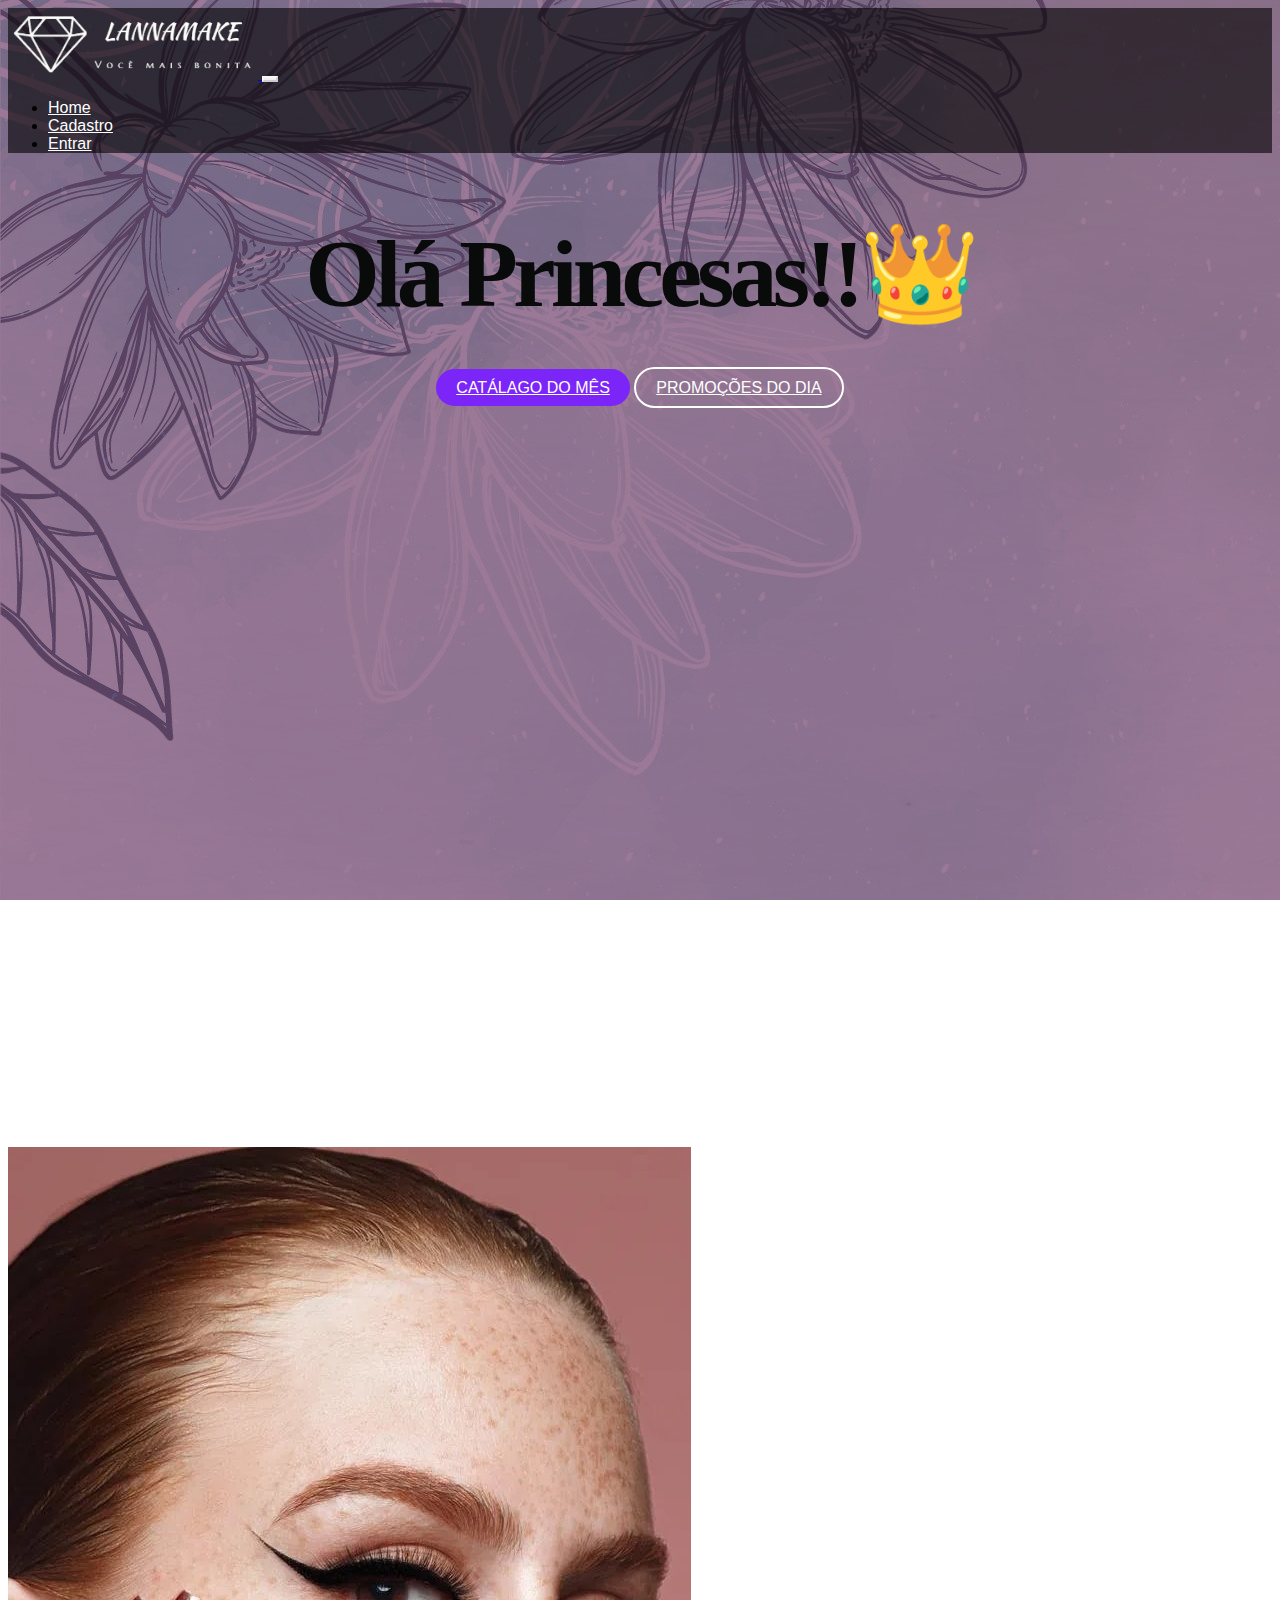
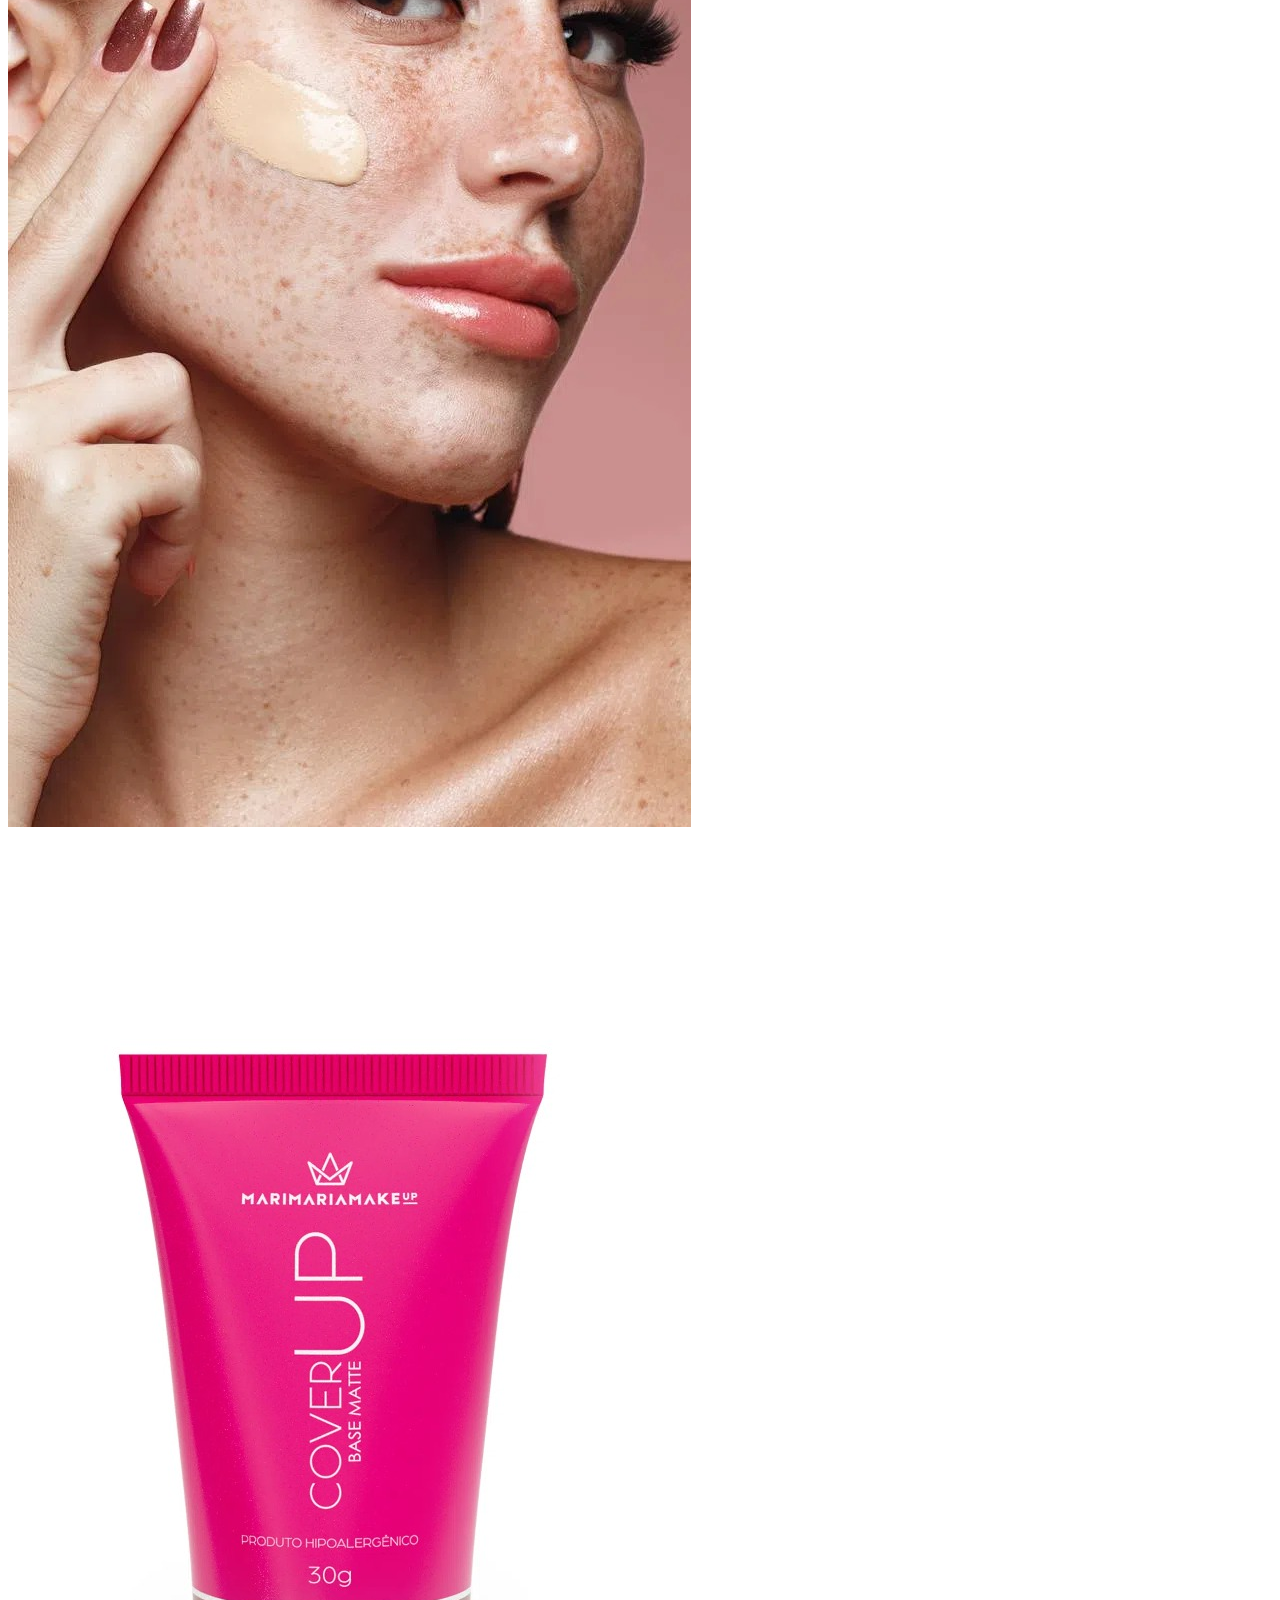
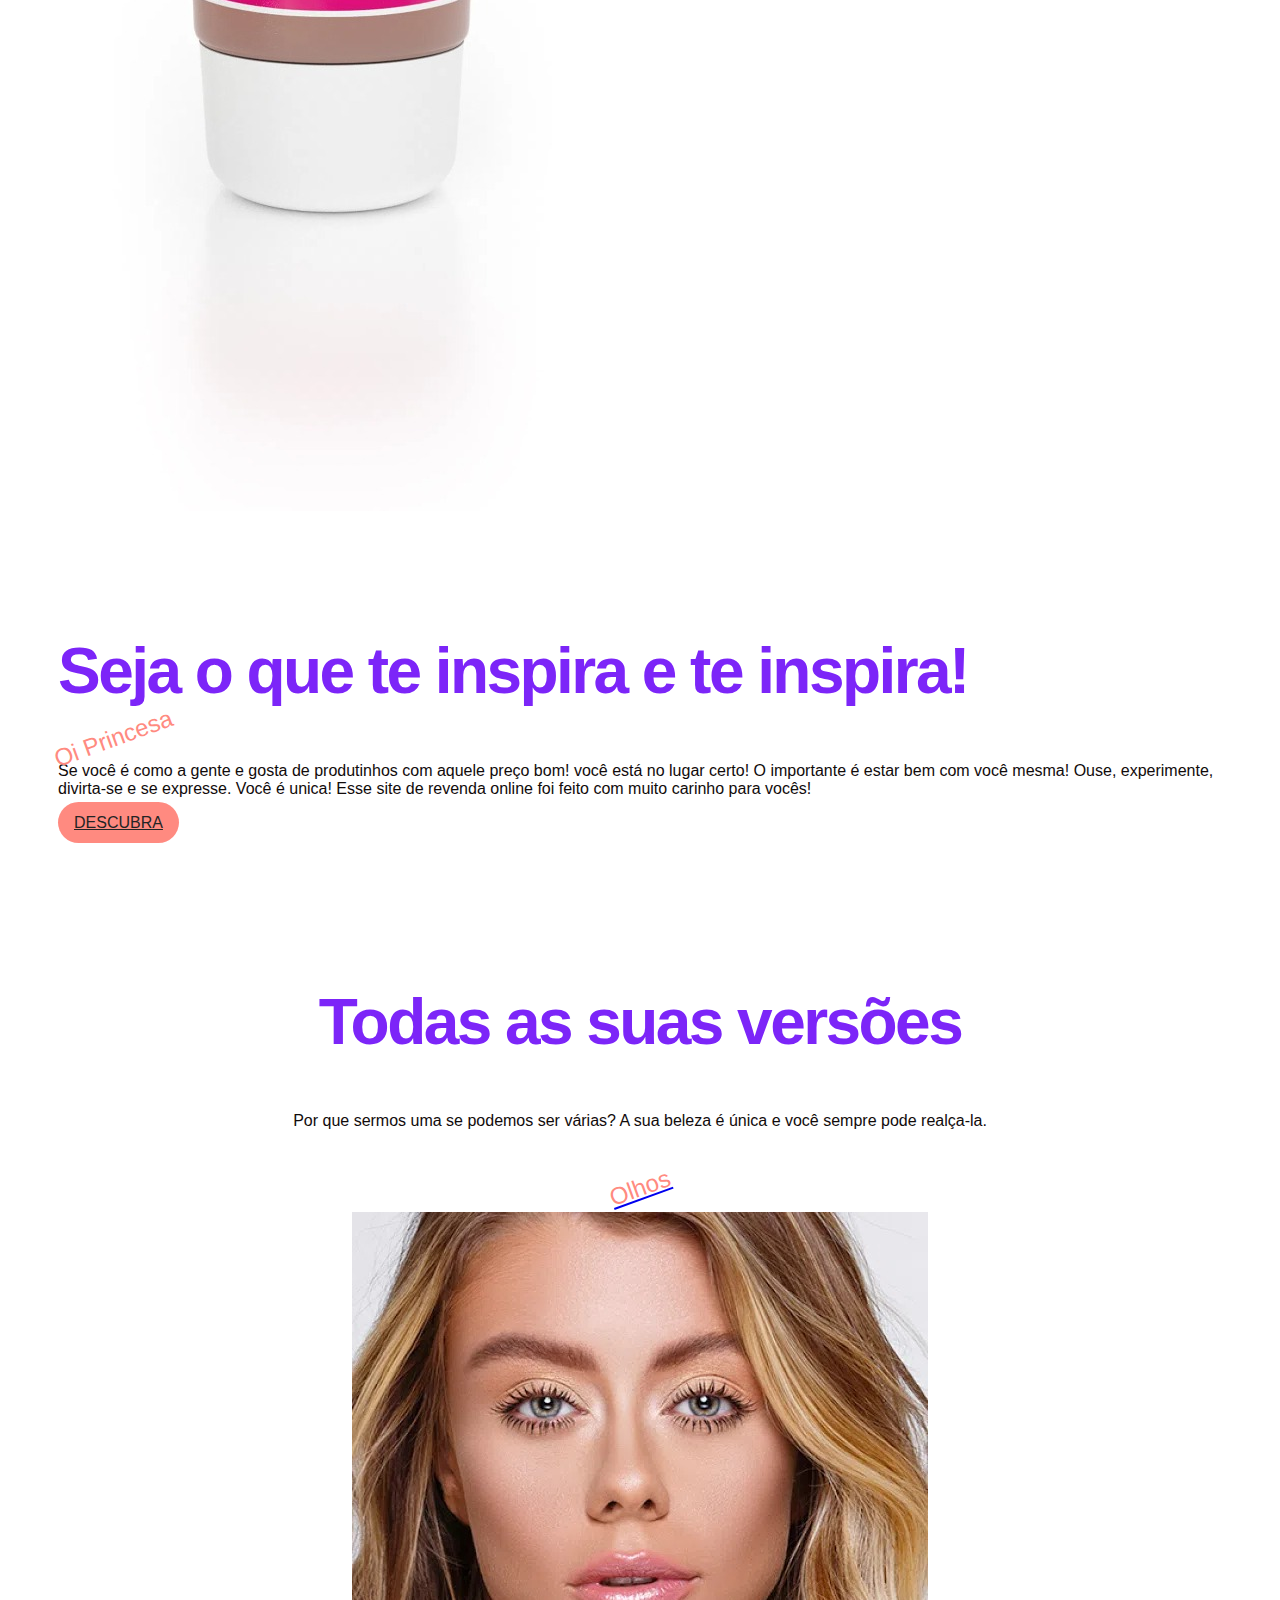
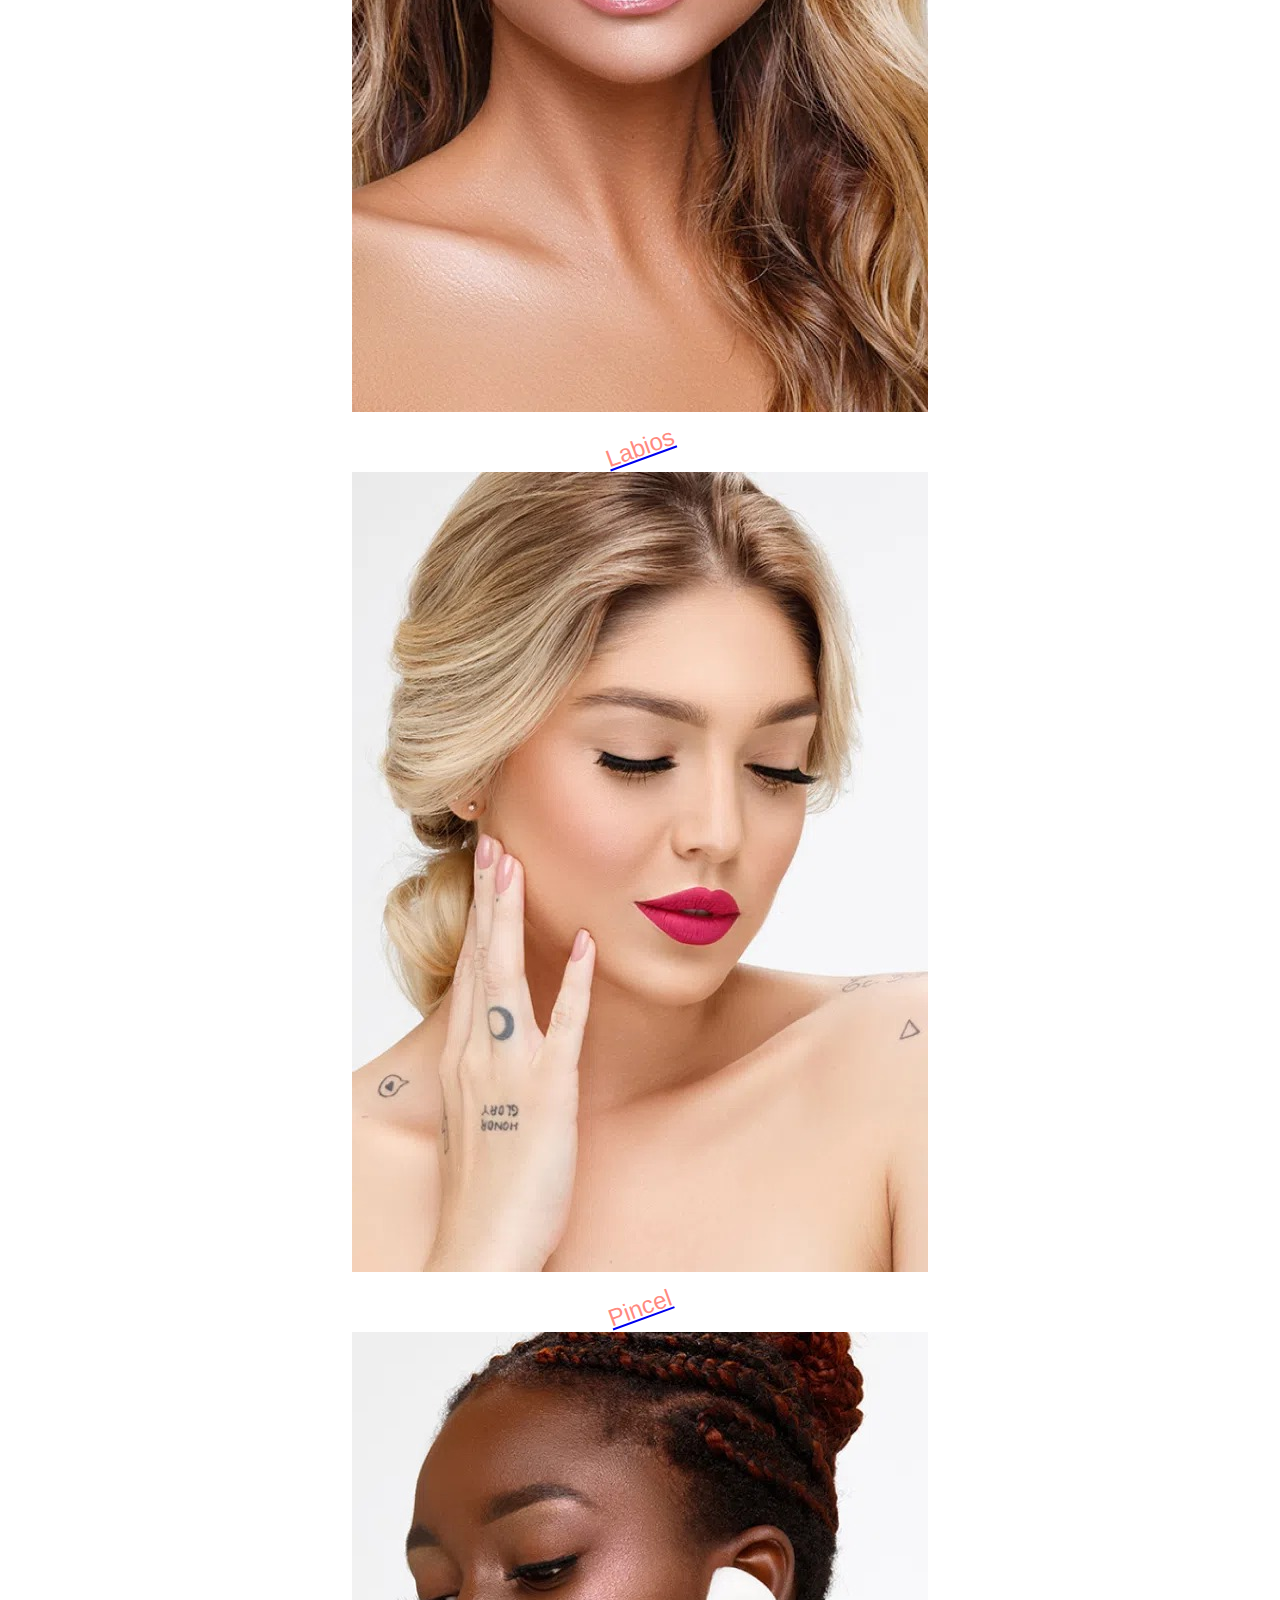
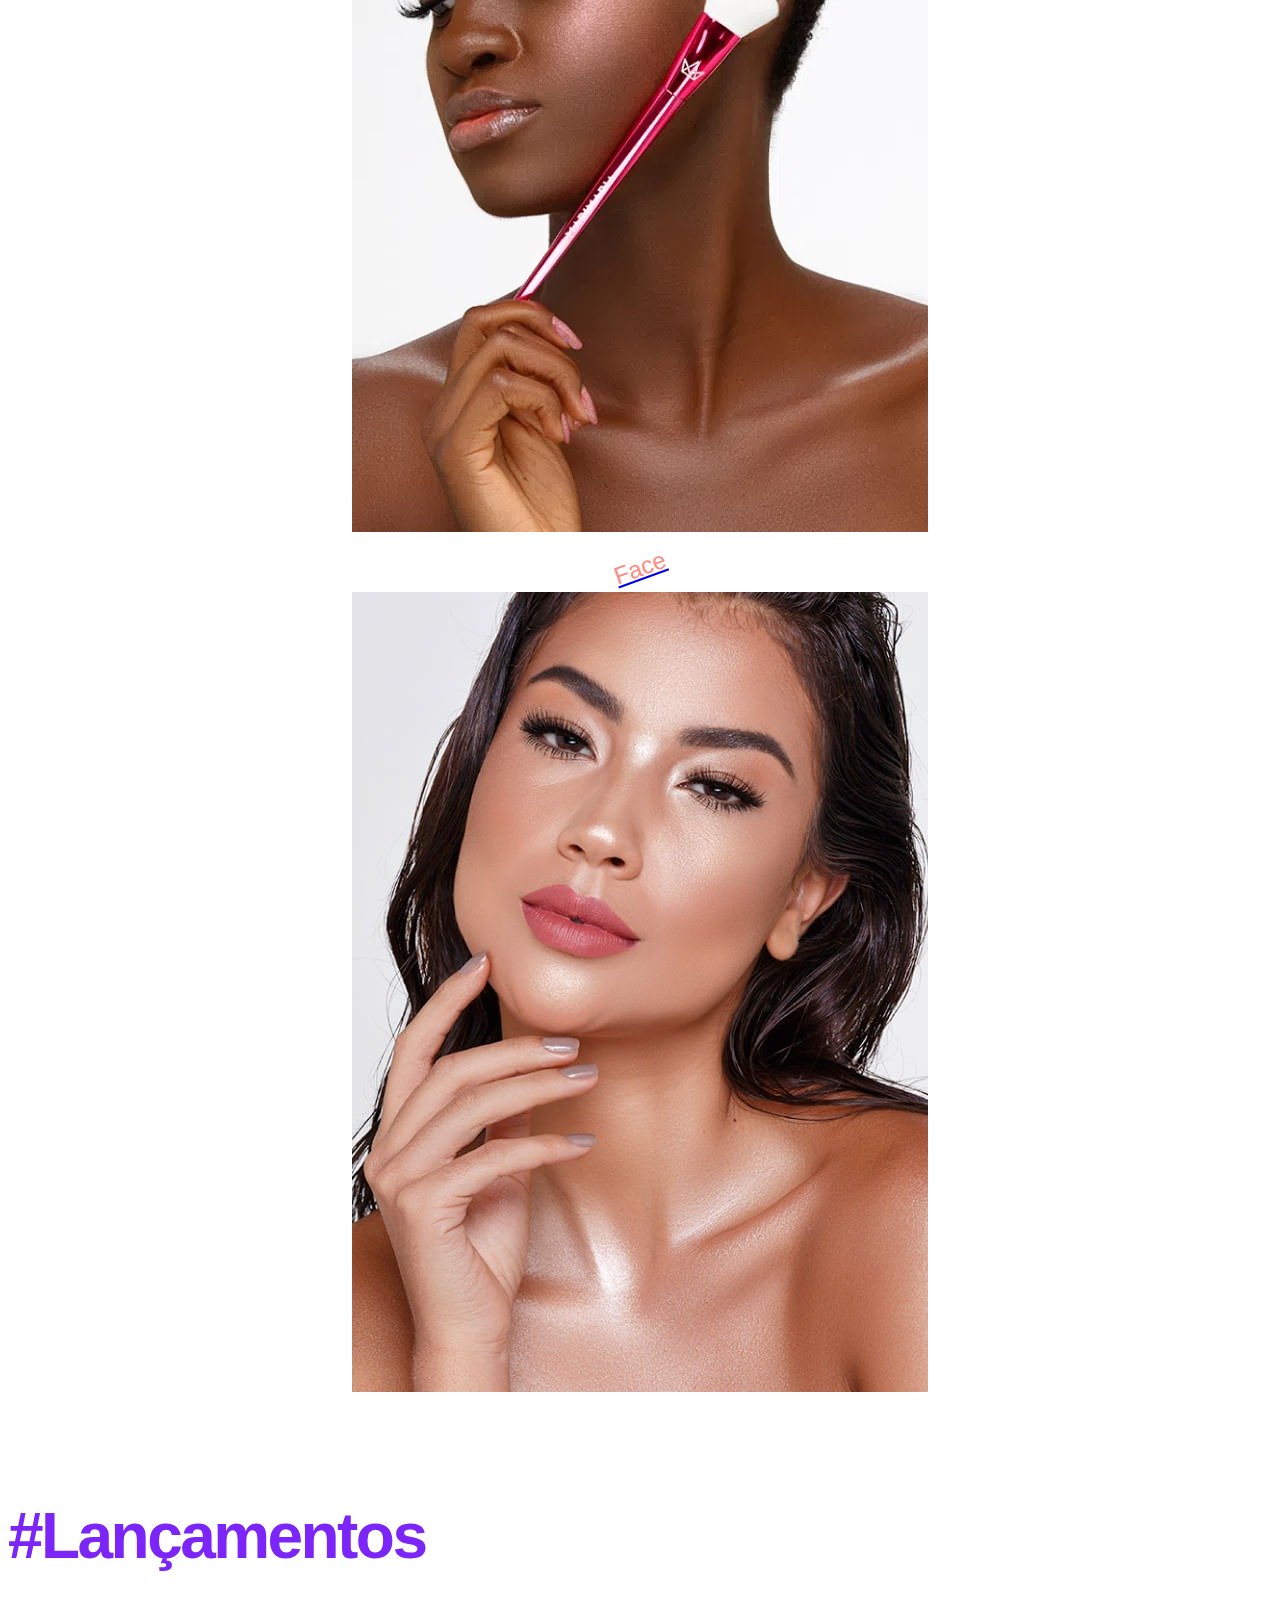
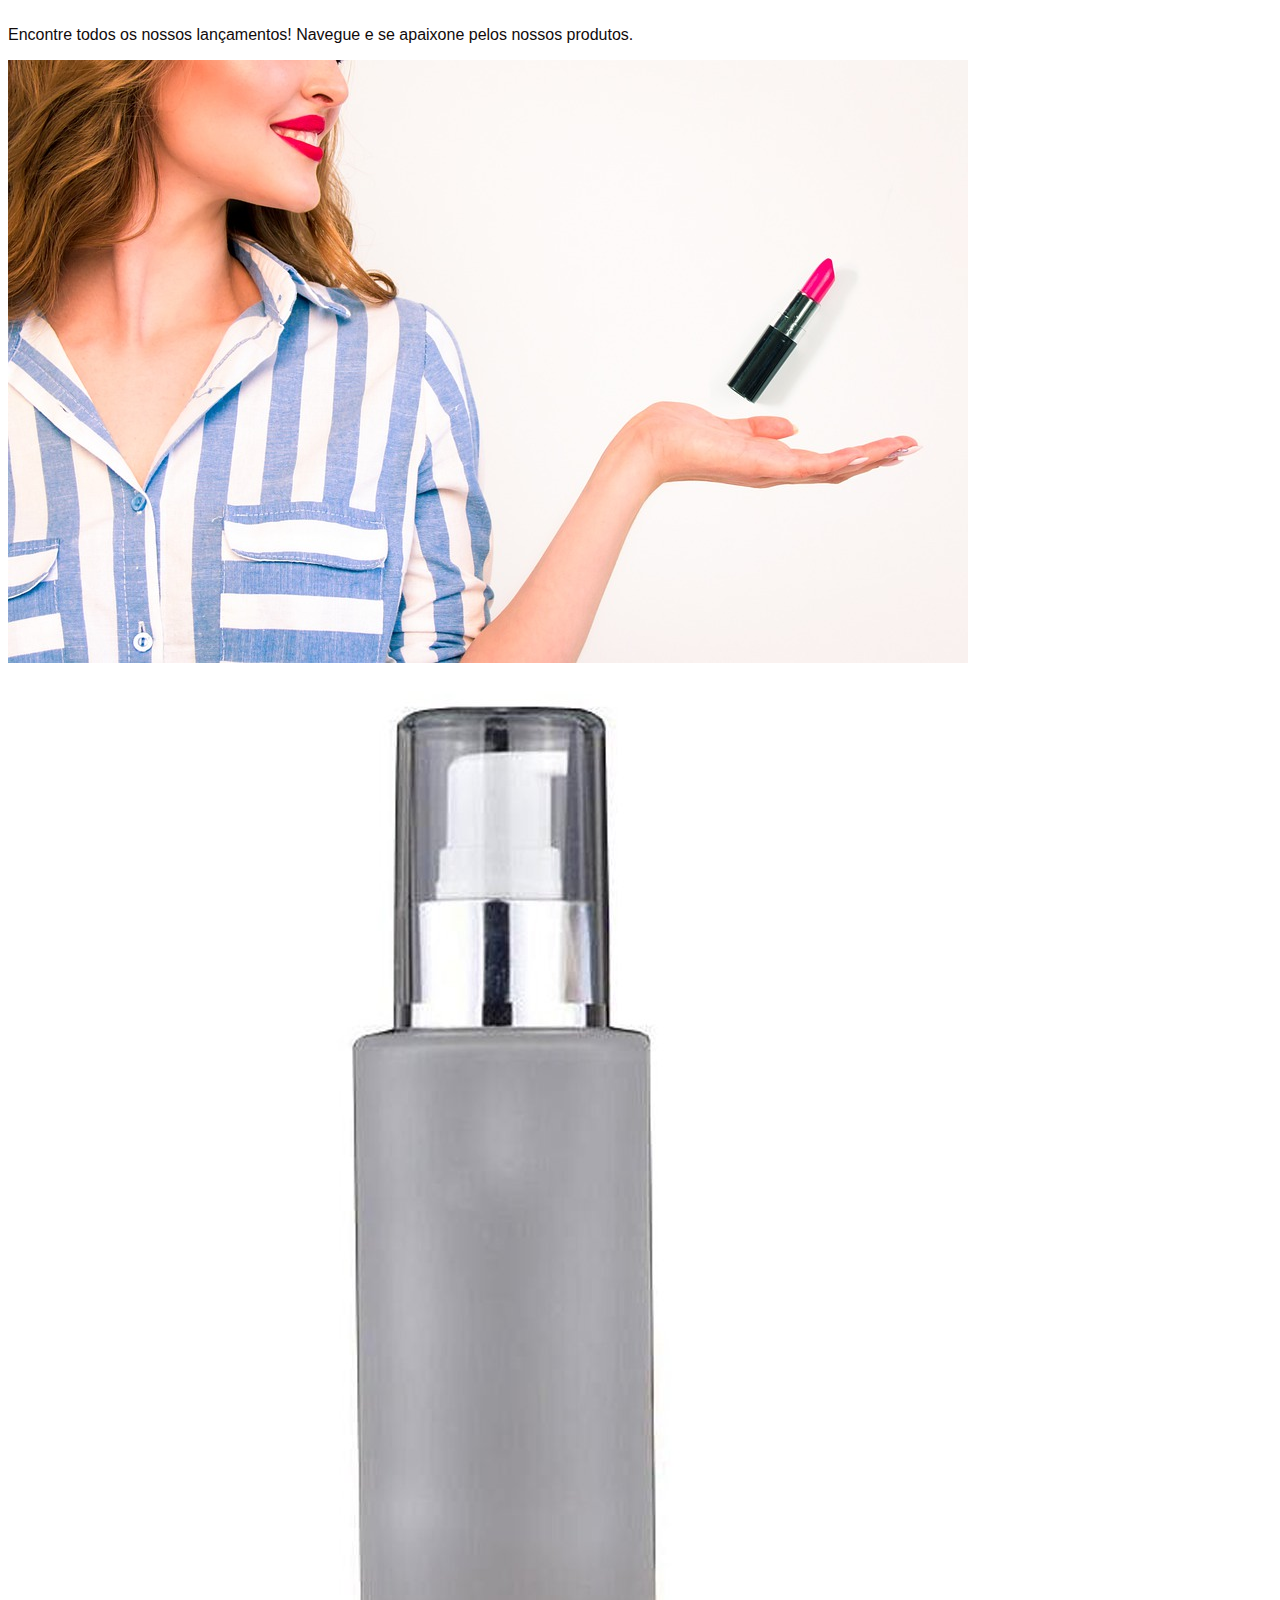
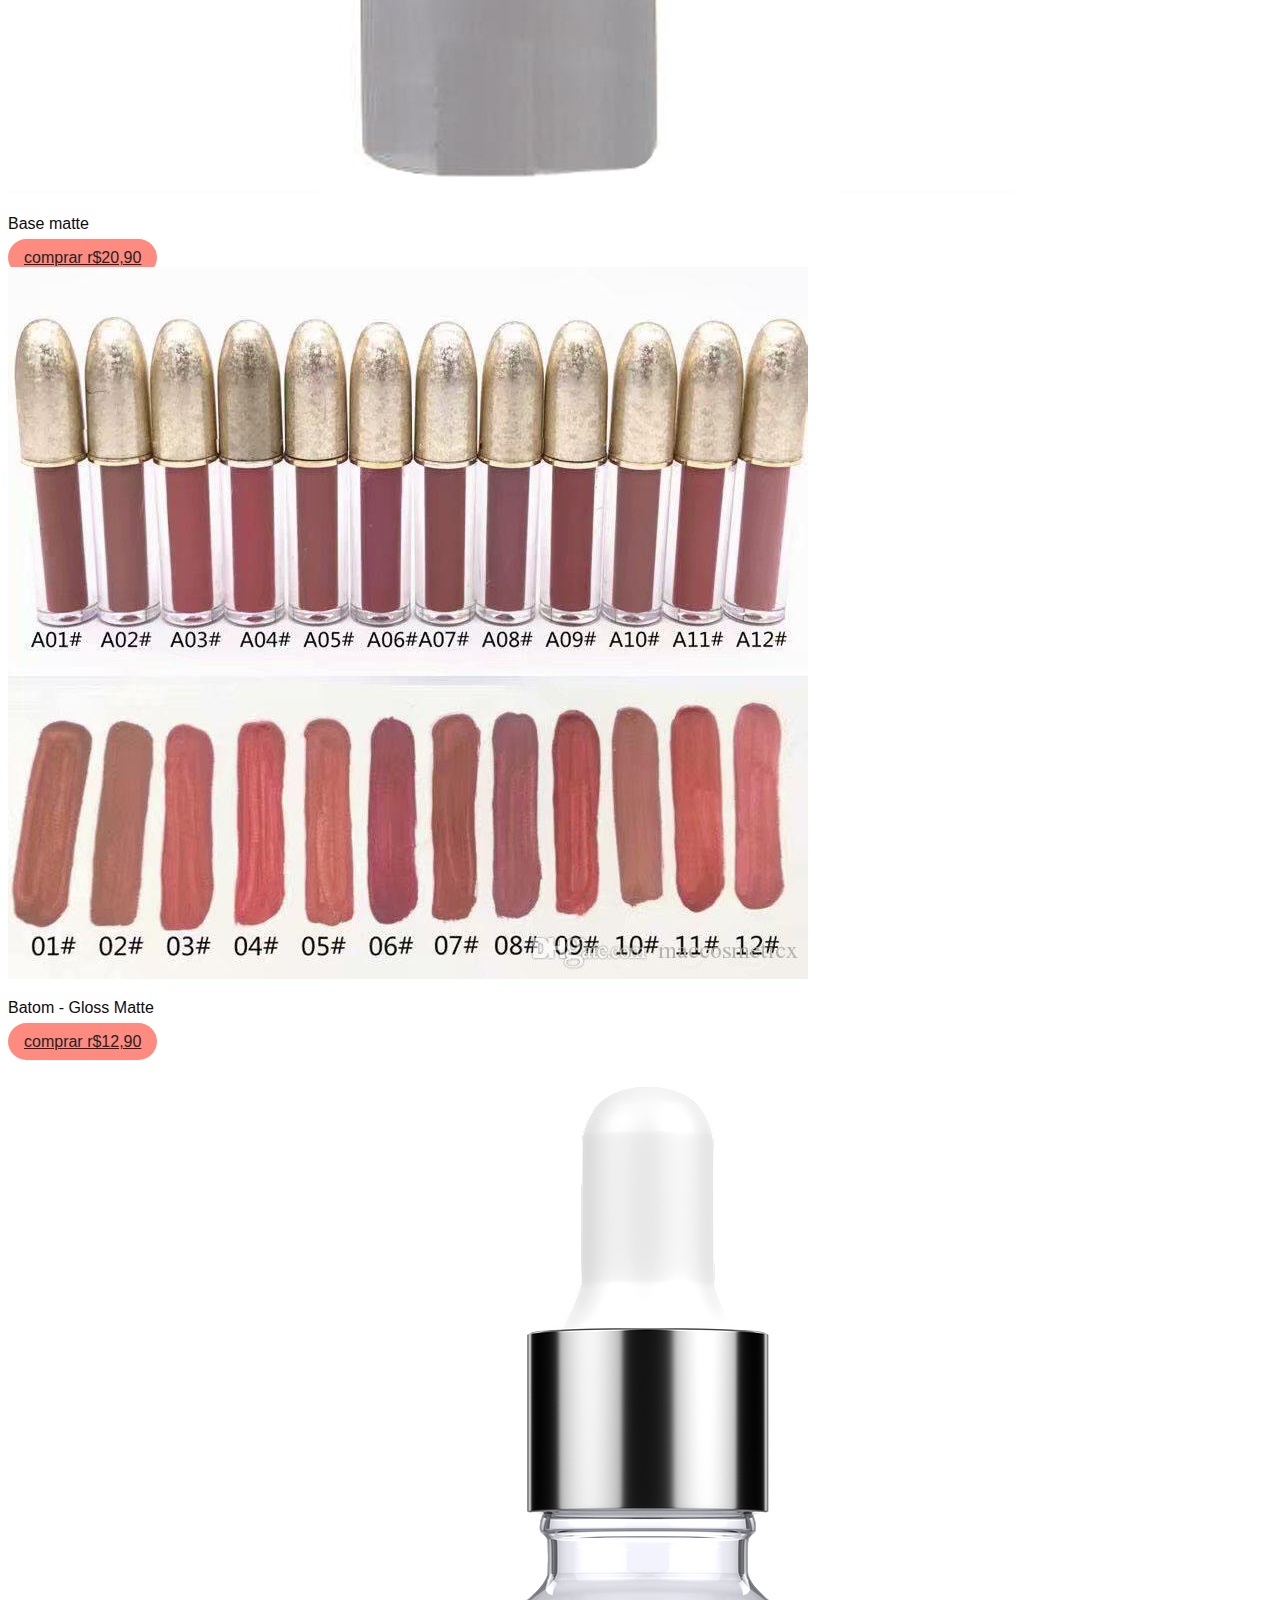
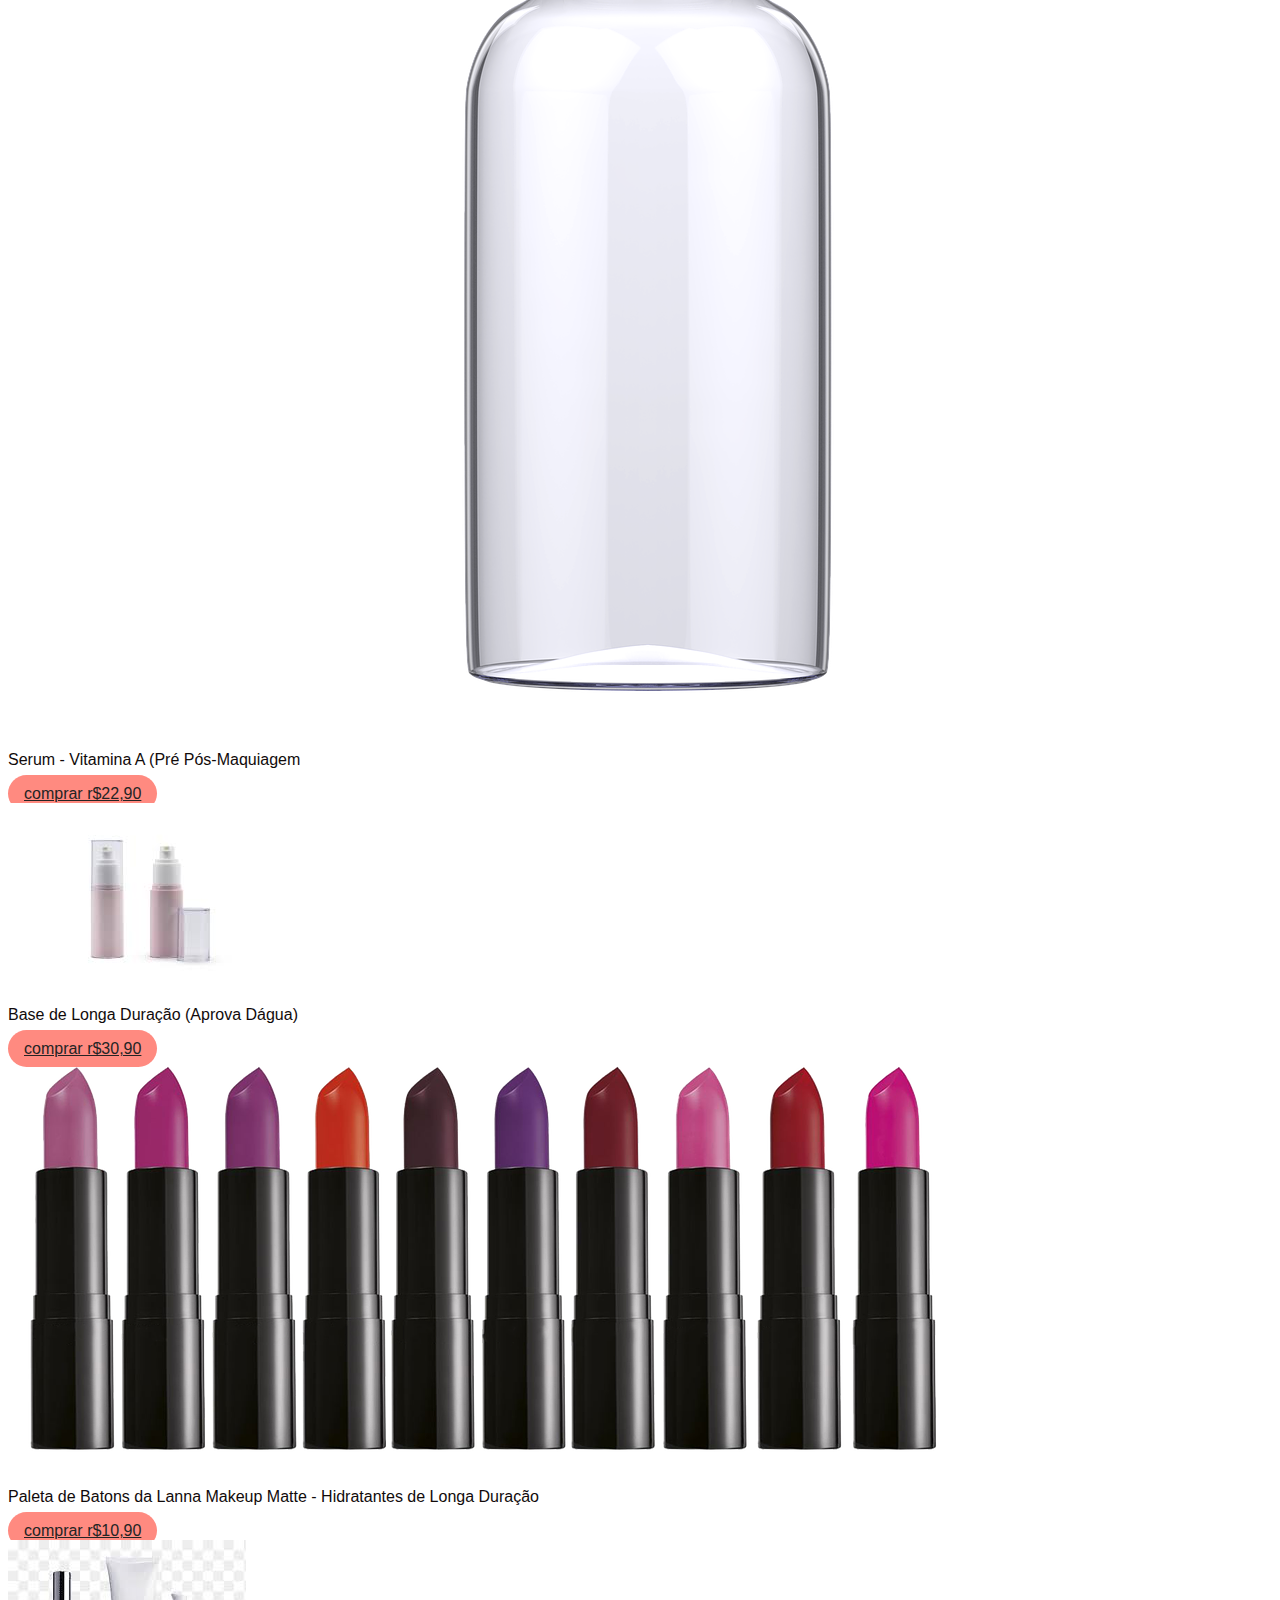
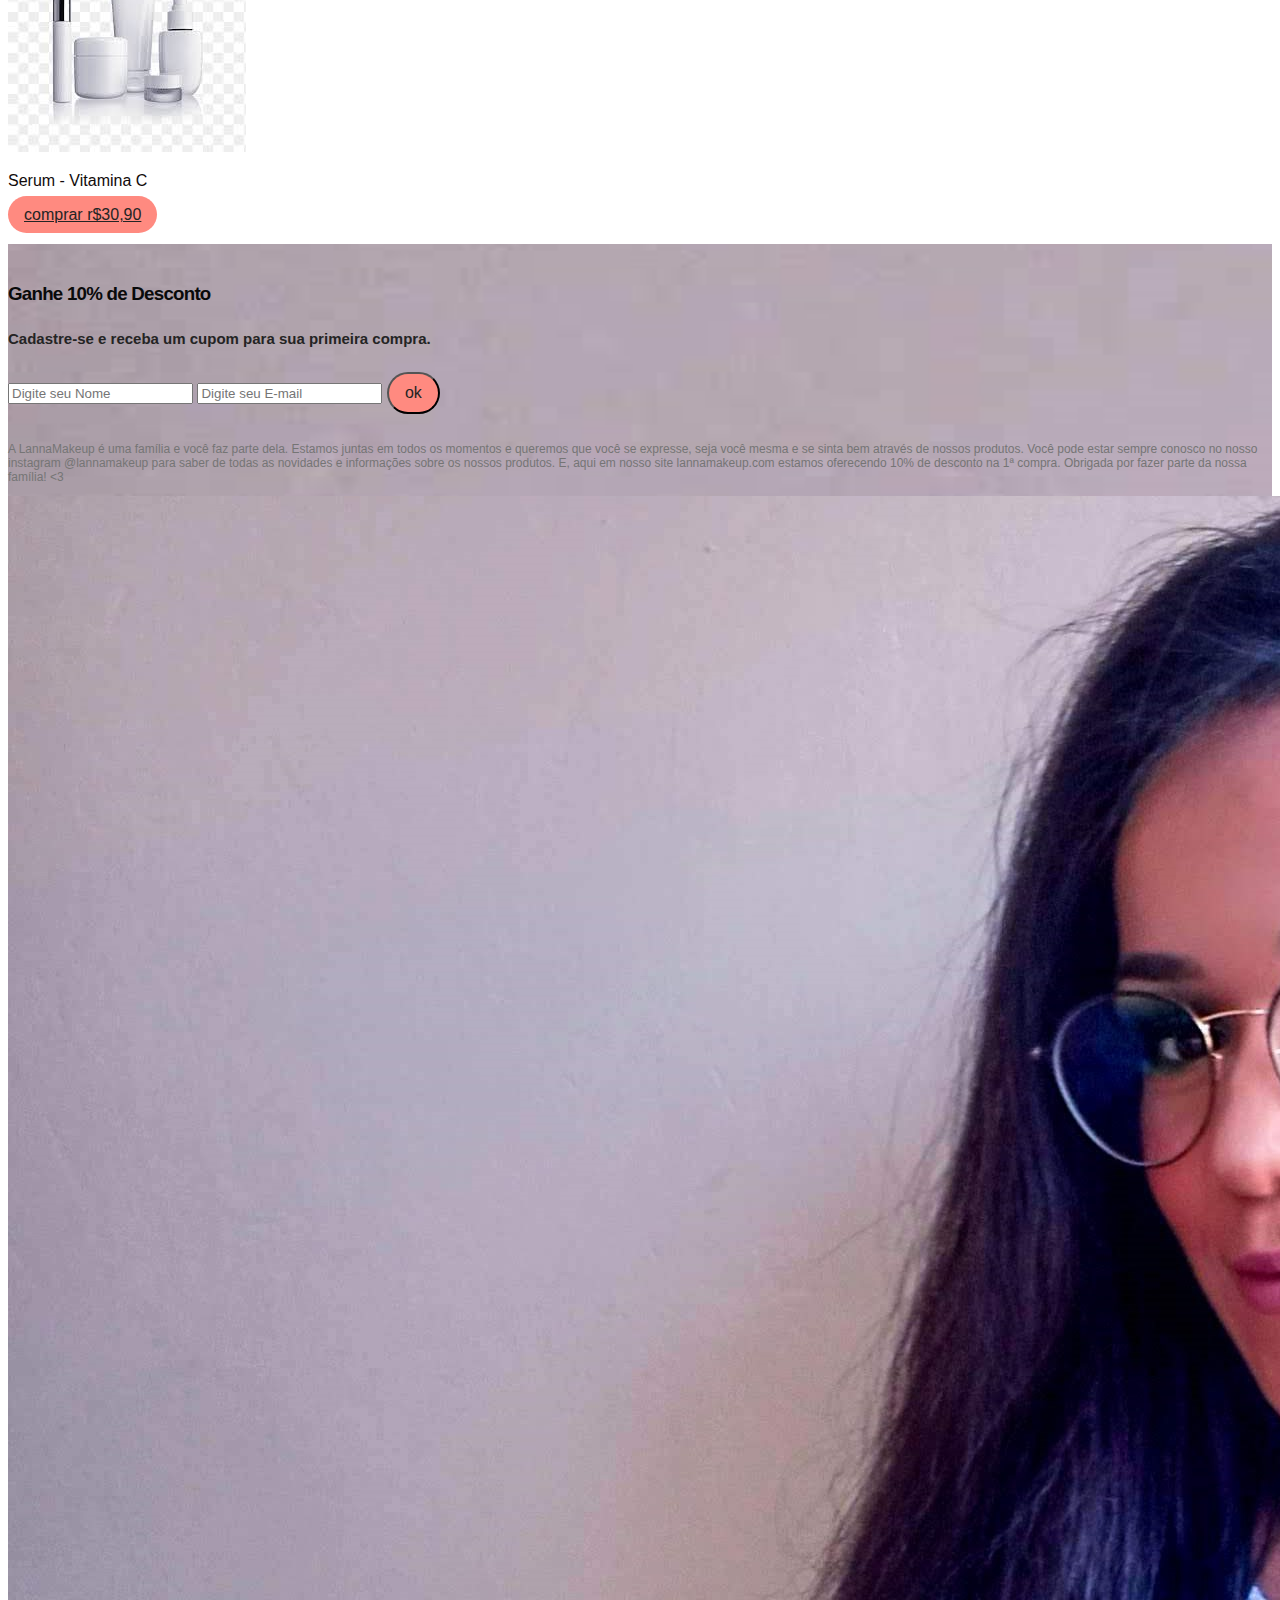
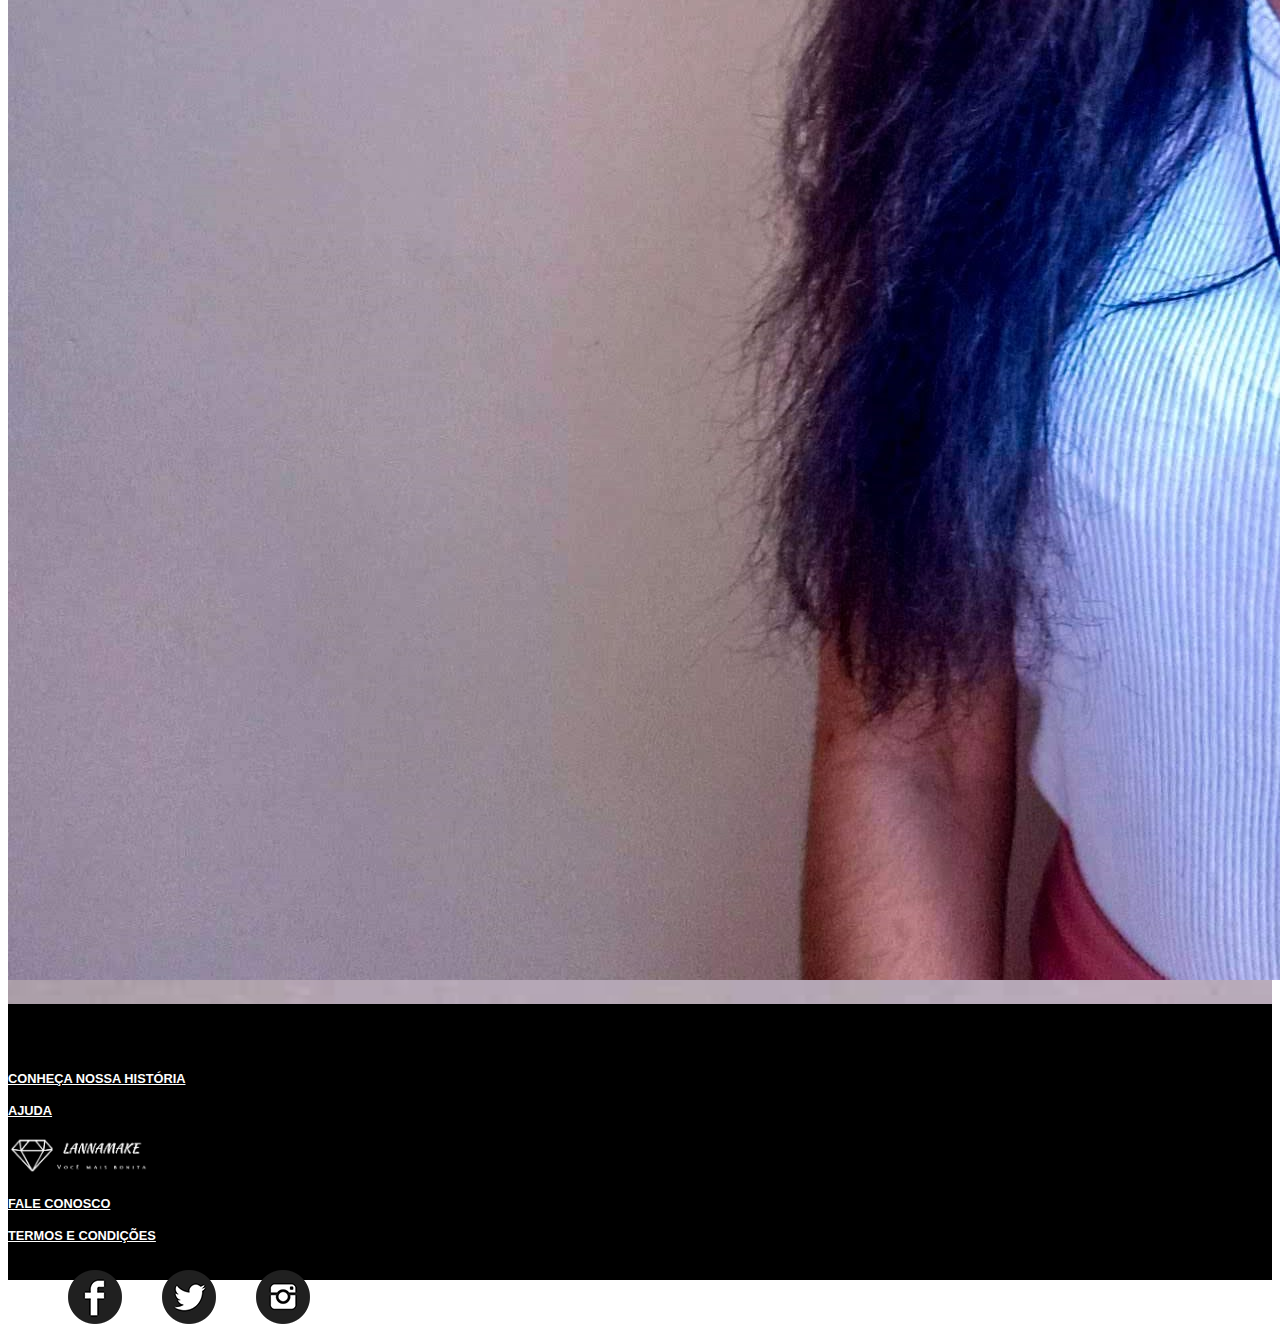
<file: LannaMake/index.html>
<!DOCTYPE html>
<html lang="pt-br">
<head>
    <meta charset="UTF-8">
    <meta http-equiv="X-UA-Compatible" content="IE=edge">
    <meta name="viewport" content="width=device-width, initial-scale=1.0">
    <title>LannaMake</title>
    <!-- Bootstrap CSS -->
    <link rel="stylesheet" href="https://stackpath.bootstrapcdn.com/bootstrap/4.1.3/css/bootstrap.min.css" integrity="sha384-MCw98/SFnGE8fJT3GXwEOngsV7Zt27NXFoaoApmYm81iuXoPkFOJwJ8ERdknLPMO" crossorigin="anonymous">

    <!-- Font Awesome -->
    <link rel="stylesheet" href="https://use.fontawesome.com/releases/v5.3.1/css/all.css" integrity="sha384-mzrmE5qonljUremFsqc01SB46JvROS7bZs3IO2EmfFsd15uHvIt+Y8vEf7N7fWAU" crossorigin="anonymous">

    <!-- HTML5Shiv -->
    <!--[if lt IE 9]>
      <script src="https://oss.maxcdn.com/html5shiv/3.7.2/html5shiv.min.js"></script>
    <![endif]-->

    <!-- Estilo customizado -->
    <link rel="stylesheet" type="text/css" href="index.css">

</head>
<body>

    <header><!--incio cabeçalho-->
        <nav class="navbar navbar-expand-md navbar-light  fixed-top navbar-transparente">
            <div class="container">
                <a href="#"class="navbar-brand">
                <img src="imagens/logo03novo.png" width="250">
                </a>

                <button class="navbar-toggler" data-toggle="collapse" data-target="#nav-principal">
                <i class="fas fa-bars text-white"></i>
                </button>

                <div class="collapse navbar-collapse" id="nav-principal">
                    <ul class="navbar-nav ml-auto">
                        <li class="nav-item">
                            <a href="" class="nav-link">Home</a>
                        </li>
                        <li class="nav-item ">
                            <a href="" class="nav-link">Cadastro</a>
                        </li>
                        <li class="nav-item ">
                            <a href="" class="nav-link">Entrar</a>
                        </li>
                    </ul>
                </div>
            </div>
        </nav>
    </header><!--fim cabeçalho-->

    <section id="home" class="d-flex"> <!--inicio home-->
        <div class="container align-self-center">
            <div class="row">
                <div class="col-md-12 capa">
                    <h1 class="display-3">Olá Princesas!!👑</h1>
                    <a href="#" class="btn btn-custon btn-roxo btn-lg"> Catálago do Mês</a>
                    <a href="#" class="btn btn-custon  btn-branco btn-lg"> Promoções do Dia</a>
                </div>
            </div>
        </div>
    </section><!--fim home-->

    <section id="servicos"><!--inicio servicos-->
        <div class="container">
            <div class="row imagens">
                        <div class="col-md-3"><!--IMAGEM 1-->
                            <img src="imagens/marimaria.jpeg" class="img-fluid d-none d-md-block" >
                        </div><!--FIM-->
                        <div class="col-md-3"><!--IMAGEM 1-->
                            <img src="imagens/couverup.jpeg" class="img-fluid d-none d-md-block" >
                        </div><!--FIM-->
                <div class="col-md-6"><!-- inicio Texto-->
                   <div class="row rotacionar">
                    <div class="col-md-12">
                        <p class="bf-signature ">
                            Oi Princesa</p>
                    </div>
                   </div>
                    <div id="meio">
                        <h2>Seja o que te inspira e te inspira!</h2>

                    <p>Se você é como a gente e gosta de produtinhos com aquele preço bom! você está no lugar certo! O importante é estar bem com você mesma! Ouse, experimente, divirta-se e se expresse. Você é unica! 
                    Esse site de revenda online foi feito com muito carinho para vocês!</p>
                    <a href="#" class="btn btn-lg custon btn-rosa">Descubra</a>
                    </div>
                </div><!-- fim Texto-->
            </div>
        </div>
    </section><!--fim servicos-->

    <section id="recursos"><!--inicio recursos-->
        <div class="container capa">
            <h2>Todas as suas versões</h2>
            <p>Por que sermos uma se podemos ser várias? A sua beleza é única e você sempre pode realça-la.</p>
            <div class="row seqimagens">
                <div class="col-md-3">
                    <a href="#"><p class="bf-signature rotacionar">Olhos</p>
                        <img src="imagens/olhos.jpeg" class="img-fluid d-none d-md-block"></a>
                </div>
                <div class="col-md-3">
                    <a href="#"><p class="bf-signature rotacionar">Labios</p>
                        <img src="imagens/labios.jpeg" class="img-fluid d-none d-md-block"></a>
                 </div>
                <div class="col-md-3">
                    <a href="#"><p class="bf-signature rotacionar">Pincel</p>
                        <img src="imagens/pincel.jpeg" class="img-fluid d-none d-md-block"></a>
                 </div>
                 <div class="col-md-3">
                    <a href="#"><p class="bf-signature rotacionar">Face</p>
                        <img src="imagens/rosto.jpeg" class="img-fluid d-none d-md-block"></a>
                 </div>
            </div>
        </div>
    </section><!--fim recursos-->

    <section id="lancamentos"><!--incio lancaçemntos-->
        <div class="container">
            <h2>#Lançamentos</h2>
            <p>Encontre todos os nossos lançamentos! Navegue e se apaixone pelos nossos produtos.</p>
            <div class="row">
                <div class="col-md-6">
                    <img src="imagens/modelobatom.jpg" class="img-fluid d-none d-md-block">
                </div>
                <div class="col-md-6">
                   <div class="row">
                    <div class="col-md-4">
                        <img src="imagens/base1.jpg" class="img-fluid mb-3">
                        <p>Base matte</p> 
                        <a href=""  class="btn btn-lg custoni btn-rosa">Comprar R$20,90</a>
                    </div>
                    <div class="col-md-4">
                        <img src="imagens/batom3.jpg" class="img-fluid mb-5">
                        <p>Batom - Gloss Matte</p>
                        <a href=""  class="btn btn-lg custoni btn-rosa">Comprar R$12,90</a>
                    </div>
                    <div class="col-md-4">
                        <img src="imagens/skincare.png" class="img-fluid mb-2">
                        <p>Serum - Vitamina A (Pré Pós-Maquiagem</p>
                        <a href=""  class="btn btn-lg custoni btn-rosa">Comprar R$22,90</a>
                    </div>
                   </div>
                   <div class="row">
                    <div class="col-md-4 ">
                        <img src="imagens/base2.jpg" class="img-fluid mb-1 ">
                        <p>Base de Longa Duração (Aprova Dágua)</p>
                        <a href=""  class="btn btn-lg custoni btn-rosa">Comprar R$30,90</a>
                    </div>
                    <div class="col-md-4">
                        <img src="imagens/batom1.png" class="img-fluid mb-3" >
                        <p>Paleta de Batons da Lanna Makeup Matte - Hidratantes de Longa Duração</p>
                        <a href=""  class="btn btn-lg custoni btn-rosa">Comprar R$10,90</a>
                    </div>
                    <div class="col-md-4">
                        <img src="imagens/skincaree.jpg" class="img-fluid mb-3 ">
                        <p>Serum - Vitamina C</p>
                        <a href=""  class="btn btn-lg custoni btn-rosa">Comprar R$30,90</a>
                    </div>
                   </div>
                </div>
            </div>
        </div>

    </section><!--fim lancamentos-->

    <section id="formulario"><!--incio formulario-->
        <div class="container">
            <div class="row">
                <div class="col-md-6">
                <h3>Ganhe 10% de Desconto</h3>
                <h5>Cadastre-se e receba um cupom para sua primeira compra.</h5>
                    <form class="form-inline">
                    <input class="form-control mr-2" type="text" placeholder="Digite seu Nome">
                    <input class="form-control mr-2" type="password" placeholder="Digite seu E-mail">
                    <input class="btn btn-lg custoni btn-rosa" type="submit" value="OK">
                    </form>
                    <p>A  LannaMakeup é uma família e você faz parte dela. Estamos juntas em todos os momentos e queremos que você se expresse, seja você mesma e se sinta bem através de nossos produtos. Você pode estar sempre conosco no nosso instagram @lannamakeup para saber de todas as novidades e informações sobre os nossos produtos. E, aqui em nosso site lannamakeup.com estamos oferecendo 10% de desconto na 1ª compra. Obrigada por fazer parte da nossa família! &lt;3</p>
                </div>
                <div class="col-md-6">
                    <img src="imagens/lanna.jpg" class="img-fluid d-none d-md-block">
                </div>

            </div>
        </div>
    </section><!--fim formulario-->

    <footer>
        <div class="container ">
            <div class="row">
                <div class="col-md-2">
                    <h4><a href="">CONHEÇA NOSSA HISTÓRIA</a></h4>
                </div>
                <div class="col-md-2">
                    <h4><a href="">AJUDA</a></h4>
                </div>
                <div class="col-md-4">
                    <img src="imagens/logo03novo.png" width="142">
                </div>
                <div class="col-md-2">
                    <h4><a href="">FALE CONOSCO</a></h4>
                </div>
                <div class="col-md-2">
                    <h4><a href="">TERMOS E CONDIÇÕES</a></h4>
                </div>
            </div>

            <div class="row" >
                <div class="col-md-4">
                    <ul>
                        <li><a href="" >
                            <img src="imagens/facebook.png" alt="">
                        </a></li>
                        <li><a href="">
                            <img src="imagens/twitter.png" alt="">
                        </a></li>
                        <li>
                            <a href="">
                                <img src="imagens/instagram.png" alt="">
                            </a></li>
                    </ul>
                    
                </div>
            </div>
        </div>
    </footer>



     <!-- JavaScript (Opcional) -->
    <!-- jQuery primeiro, depois Popper.js, depois Bootstrap JS -->
    <script src="https://code.jquery.com/jquery-3.3.1.slim.min.js" integrity="sha384-q8i/X+965DzO0rT7abK41JStQIAqVgRVzpbzo5smXKp4YfRvH+8abtTE1Pi6jizo" crossorigin="anonymous"></script>
    <script src="https://cdnjs.cloudflare.com/ajax/libs/popper.js/1.14.3/umd/popper.min.js" integrity="sha384-ZMP7rVo3mIykV+2+9J3UJ46jBk0WLaUAdn689aCwoqbBJiSnjAK/l8WvCWPIPm49" crossorigin="anonymous"></script>
    <script src="https://stackpath.bootstrapcdn.com/bootstrap/4.1.3/js/bootstrap.min.js" integrity="sha384-ChfqqxuZUCnJSK3+MXmPNIyE6ZbWh2IMqE241rYiqJxyMiZ6OW/JmZQ5stwEULTy" crossorigin="anonymous"></script>
</body>
</html>
</file>
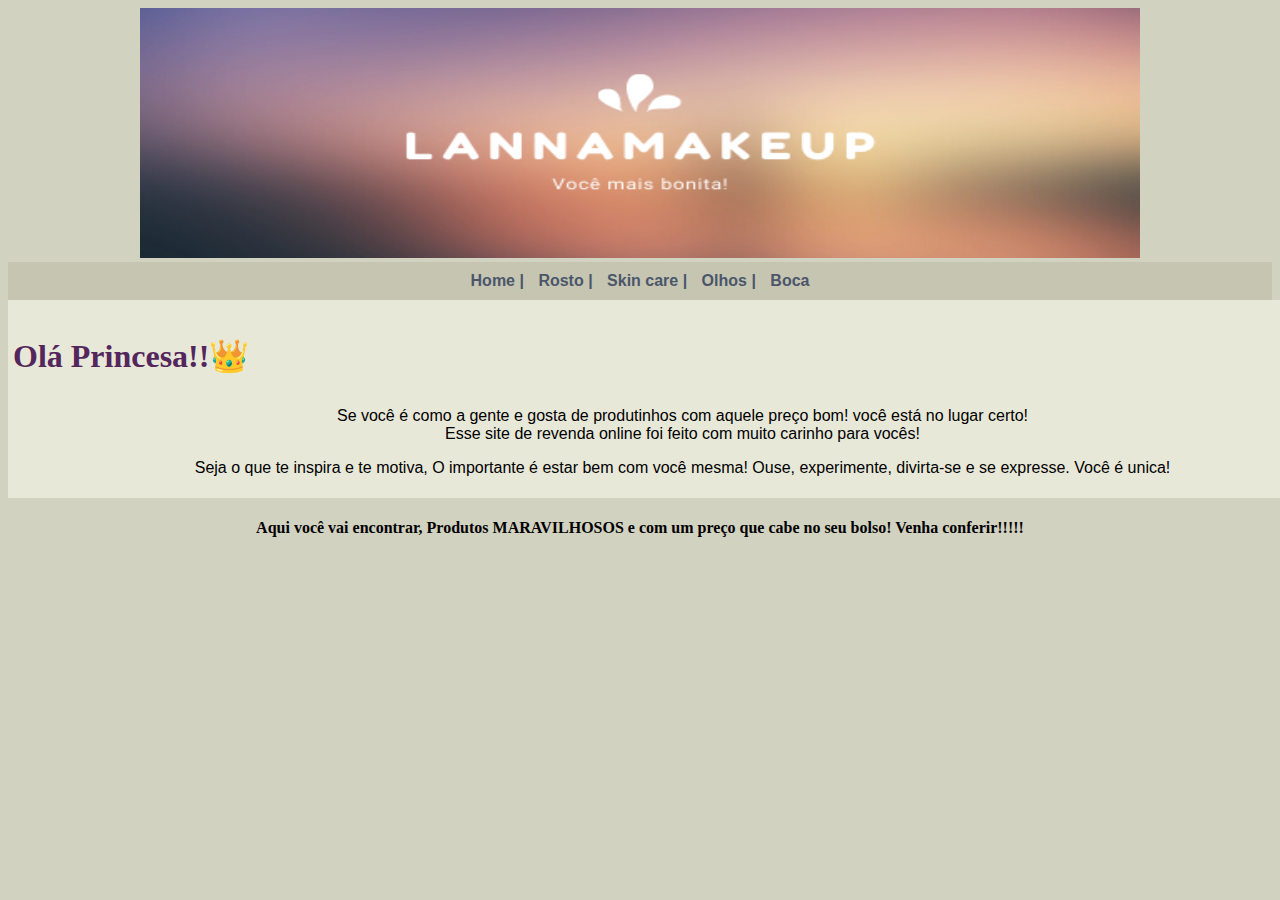
<file: link/index.html>
<!DOCTYPE html>
<html lang="pt-br">
<head>
    <meta charset="UTF-8">
    <meta http-equiv="X-UA-Compatible" content="IE=edge">
    <meta name="viewport" content="width=device-width, initial-scale=1.0">
   <!-- <link rel="shortcut icon" href="" type="favicon"> Arrumar -->
    <title>Lanna Make-inicio</title>
   <link rel="stylesheet" href="lanamake.css">
</head>
<body>
<div >

    <div id="imagemlogo">
        <img src="lannamakeup.png.png" width="1000" height="250" alt="Logo da Lanna Makeup">
    </div>

    <div id="menu">
        <a href="index.html">Home |</a>
        <a href="rosto.html">Rosto |</a>    
        <a href="skincare.html">Skin care |</a>   
        <a href="olhos.html">Olhos |</a>   
        <a href="boca.html">Boca</a>   
    </div>    
    
    <div id="conteudo">
        <h3 class="h3">Olá Princesa!!👑</h3>
        <p>Se você é como a gente e gosta de produtinhos com aquele preço bom! você está no lugar certo! <br>
            Esse site de revenda online foi feito com muito carinho para vocês!
        </p>
        <p>Seja o que te inspira e te motiva, O importante é estar bem com você mesma! Ouse, experimente, divirta-se e se expresse. Você é unica! </p>
        </div>
        <div id="rodape">
        <h4 class="h4">Aqui você vai encontrar, Produtos MARAVILHOSOS e com um preço que cabe no seu bolso! Venha conferir!!!!!</h4>
    </div>

</div>
</body>
</html>
</file>
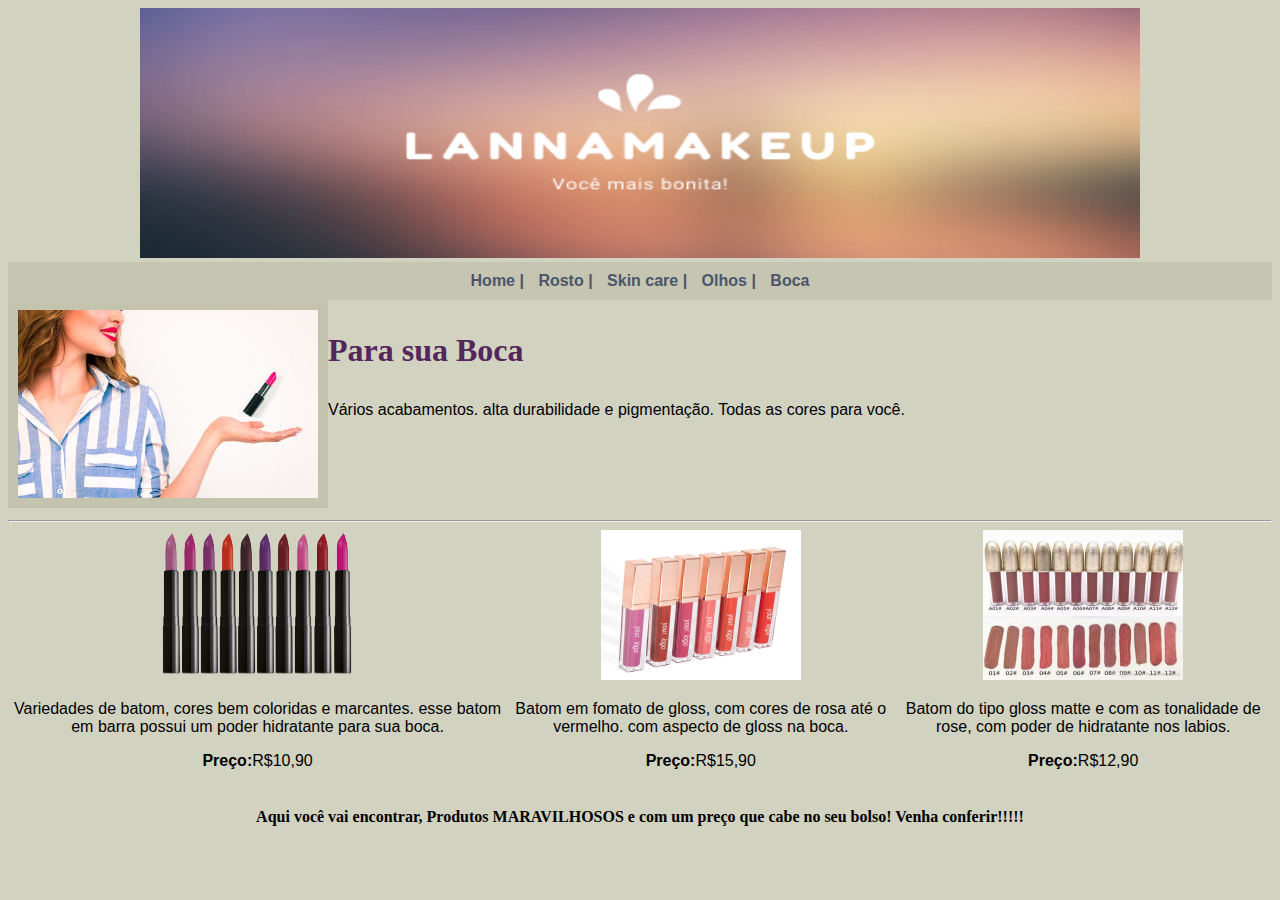
<file: link/boca.html>
<!DOCTYPE html>
<html lang="pt-br">
<head>
    <meta charset="UTF-8">
    <meta http-equiv="X-UA-Compatible" content="IE=edge">
    <meta name="viewport" content="width=device-width, initial-scale=1.0">
   <!-- <link rel="shortcut icon" href="" type="favicon"> Arrumar -->
    <title>Lanna Make-inicio</title>
   <link rel="stylesheet" href="lanamake.css">
</head>
<body>
<div >

    <div id="imagemlogo">
        <img src="lannamakeup.png.png" width="1000" height="250" alt="Logo da Lanna Makeup">
    </div>

    <div id="menu">
        <a href="index.html">Home |</a>
        <a href="rosto.html">Rosto |</a>    
        <a href="skincare.html">Skin care |</a>   
        <a href="olhos.html">Olhos |</a>   
        <a href="boca.html">Boca</a>   
    </div> 
    
    <div class="anuncios">
        <div>
            <img src="modelobatom.jpg" alt="moça" class="img-olhos" >
        </div> 
        <div>
         <h3>Para sua Boca</h3>
        <p>Vários acabamentos. alta durabilidade e pigmentação. Todas as cores para você.</p>
        </div>
    </div>

            <hr>

    <div class="valores">
        <div>
            <img src="batom1.png" alt="boca1" class="img-paleta">
            <p>Variedades de batom, cores bem coloridas e marcantes. esse batom em barra possui um poder hidratante para sua boca.</p>
            <p><strong>Preço:</strong>R$10,90</p>  
        </div>
        <div>
            <img src="batom2" alt="boca2" class="img-paleta">
            <p>Batom em fomato de gloss, com cores de rosa até o vermelho. com aspecto de gloss na boca. </p>
            <p><strong>Preço:</strong>R$15,90</p>
        </div>
        <div>
            <img src="batom3.jpg" alt="boca3" class="img-paleta">
            <p>Batom do tipo gloss matte e com as tonalidade de rose, com poder de hidratante nos labios.</p>
            <p><strong>Preço:</strong>R$12,90</p>
        </div>
    </div>

    <div id="rodape">
        <h4 class="h4">Aqui você vai encontrar, Produtos MARAVILHOSOS e com um preço que cabe no seu bolso! Venha conferir!!!!!</h4>
    </div>

</div>
</body>
</html>
</file>
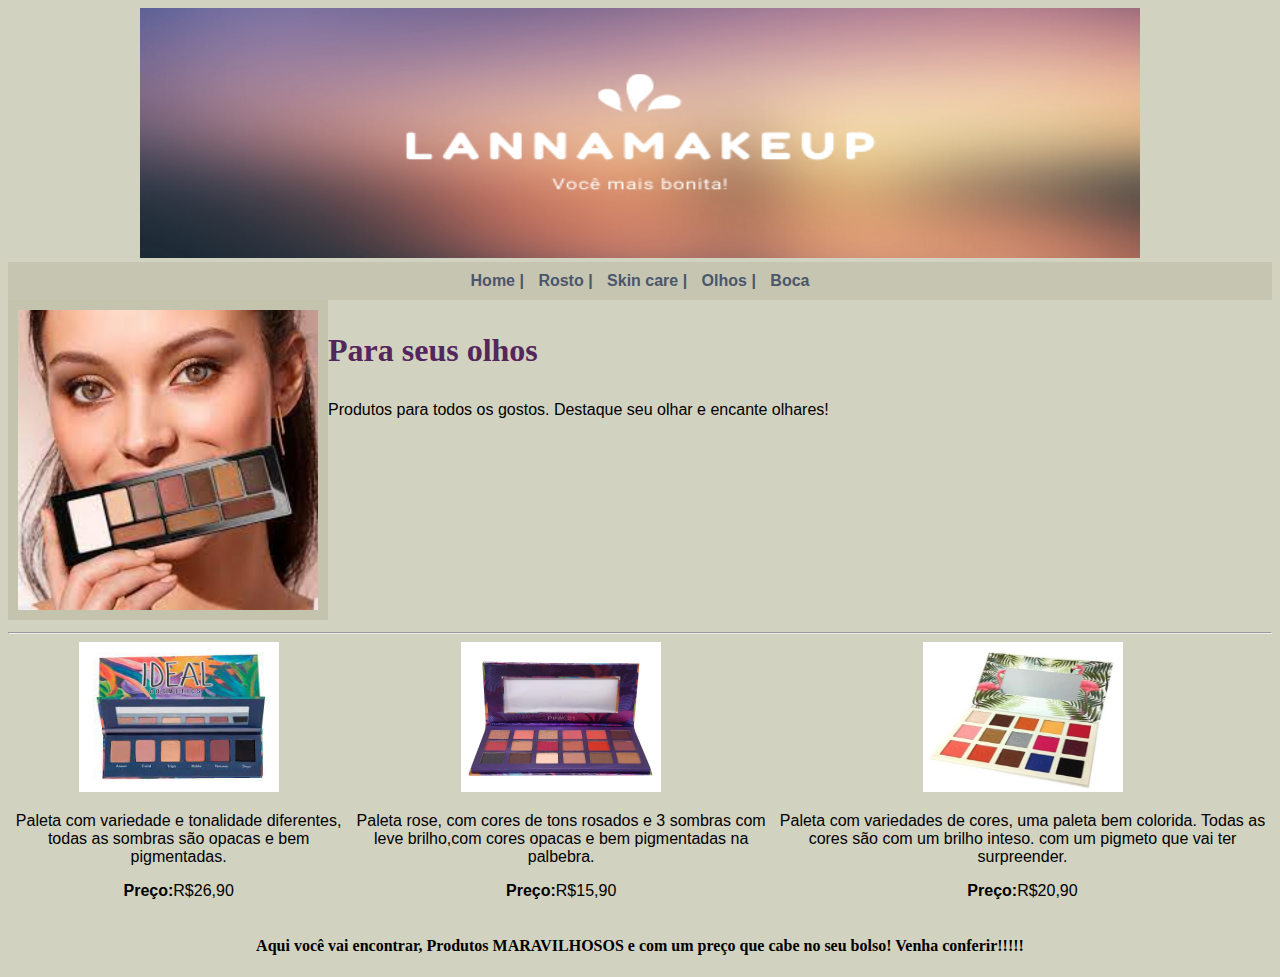
<file: link/olhos.html>
<!DOCTYPE html>
<html lang="pt-br">
<head>
    <meta charset="UTF-8">
    <meta http-equiv="X-UA-Compatible" content="IE=edge">
    <meta name="viewport" content="width=device-width, initial-scale=1.0">
   <!-- <link rel="shortcut icon" href="" type="favicon"> Arrumar -->
    <title>Lanna Make-inicio</title>
   <link rel="stylesheet" href="lanamake.css">
</head>
<body>
<div >

    <div id="imagemlogo">
        <img src="lannamakeup.png.png" width="1000" height="250" alt="Logo da Lanna Makeup">
    </div>

    <div id="menu">
        <a href="index.html">Home |</a>
        <a href="rosto.html">Rosto |</a>    
        <a href="skincare.html">Skin care |</a>   
        <a href="olhos.html">Olhos |</a>   
        <a href="boca.html">Boca</a>   
    </div> 
    
    <div class="anuncios">
        <div>
            <img src="mocasombra.jpg" alt="moça" class="img-olhos" >
        </div> 
        <div>
         <h3>Para seus olhos</h3>
        <p>Produtos para todos os gostos. Destaque seu olhar e encante olhares!</p>
        </div>
    </div>

            <hr>

    <div class="valores">
        <div>
            <img src="sombra1.jpg" alt="paleta de sombras1" class="img-paleta">
            <p>Paleta com variedade e tonalidade diferentes, todas as sombras são opacas e bem pigmentadas.</p>
            <p><strong>Preço:</strong>R$26,90</p>  
        </div>
        <div>
            <img src="sombra2.jpg" alt="paleta de sombras2" class="img-paleta">
            <p>Paleta rose, com cores de tons rosados e 3 sombras com leve brilho,com cores opacas e bem pigmentadas na palbebra. </p>
            <p><strong>Preço:</strong>R$15,90</p>
        </div>
        <div>
            <img src="sombra3.jpg" alt="paleta de sombras3" class="img-paleta">
            <p>Paleta com variedades de cores, uma paleta bem colorida. Todas as cores são com um brilho inteso. com um pigmeto que vai ter surpreender.</p>
            <p><strong>Preço:</strong>R$20,90</p>
        </div>
    </div>

    <div id="rodape">
        <h4 class="h4">Aqui você vai encontrar, Produtos MARAVILHOSOS e com um preço que cabe no seu bolso! Venha conferir!!!!!</h4>
    </div>

</div>
</body>
</html>
</file>
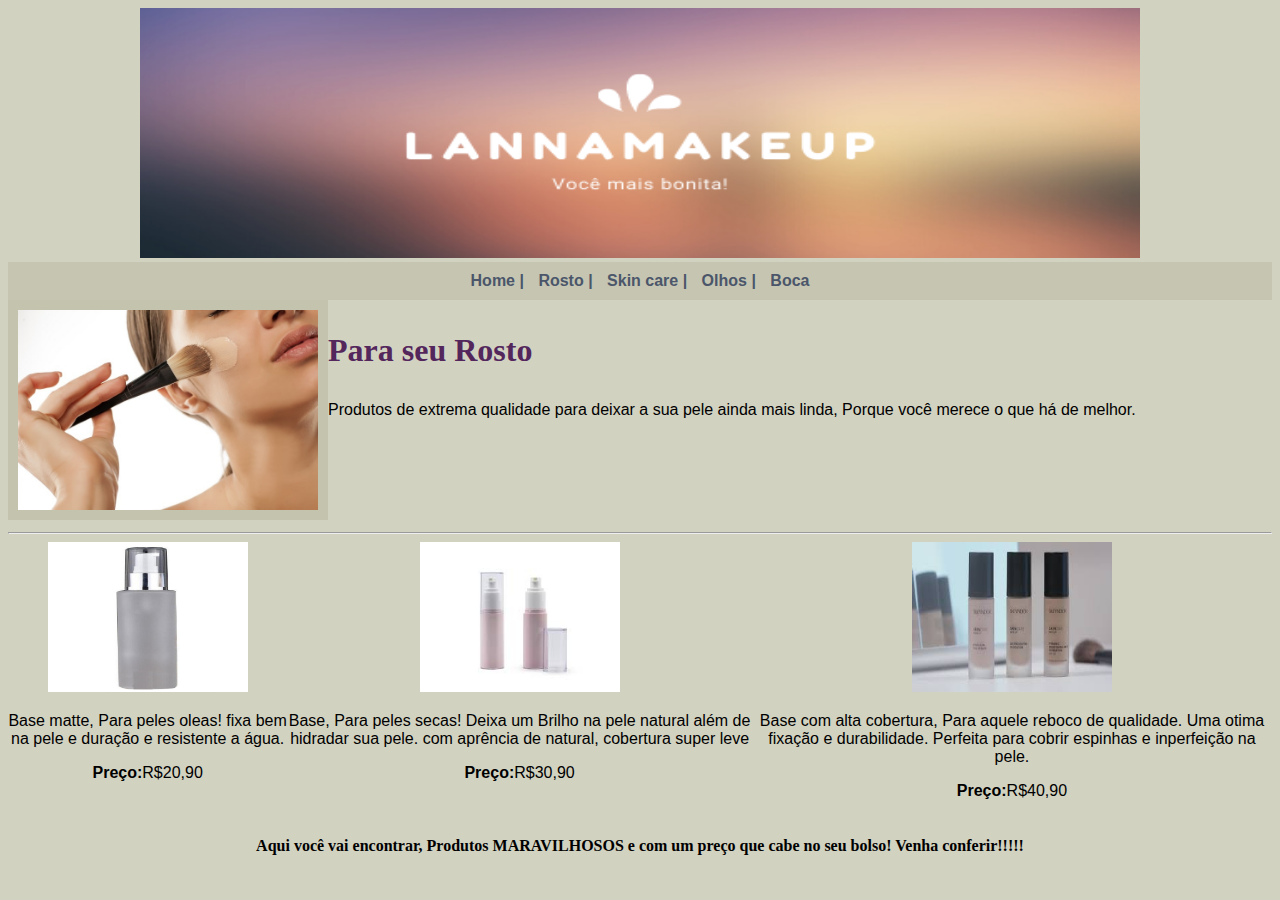
<file: link/rosto.html>
<!DOCTYPE html>
<html lang="pt-br">
<head>
    <meta charset="UTF-8">
    <meta http-equiv="X-UA-Compatible" content="IE=edge">
    <meta name="viewport" content="width=device-width, initial-scale=1.0">
   <!-- <link rel="shortcut icon" href="" type="favicon"> Arrumar -->
    <title>Lanna Make-inicio</title>
   <link rel="stylesheet" href="lanamake.css">
</head>
<body>
<div >

    <div id="imagemlogo">
        <img src="lannamakeup.png.png" width="1000" height="250" alt="Logo da Lanna Makeup">
    </div>

    <div id="menu">
        <a href="index.html">Home |</a>
        <a href="rosto.html">Rosto |</a>    
        <a href="skincare.html">Skin care |</a>   
        <a href="olhos.html">Olhos |</a>   
        <a href="boca.html">Boca</a>   
    </div> 
    
    <div class="anuncios">
        <div>
            <img src="basemocaof.jpg" alt="basemoça" class="img-olhos" >
        </div> 
        <div>
         <h3>Para seu Rosto</h3>
        <p>Produtos de extrema qualidade para deixar a sua pele ainda mais linda, Porque você merece o que há de melhor.</p>
        </div>
    </div>

            <hr>

    <div class="valores">
        <div>
            <img src="base1.jpg" alt="base mate 1" class="img-paleta">
            <p>Base matte, Para peles oleas! fixa bem na pele e duração e resistente a água. </p>
            <p><strong>Preço:</strong>R$20,90</p>  
        </div>
        <div>
            <img src="base2.jpg" alt="base2" class="img-paleta">
            <p>Base, Para peles secas! Deixa um Brilho na pele natural além de hidradar sua pele. com aprência de natural, cobertura super leve </p>
            <p><strong>Preço:</strong>R$30,90</p>
        </div>
        <div>
            <img src="base3.jpg" alt="base3" class="img-paleta">
            <p>Base com alta cobertura, Para aquele reboco de qualidade. Uma otima fixação e durabilidade. Perfeita para cobrir espinhas e inperfeição na pele.</p>
            <p><strong>Preço:</strong>R$40,90</p>
        </div>
    </div>

    <div id="rodape">
        <h4 class="h4">Aqui você vai encontrar, Produtos MARAVILHOSOS e com um preço que cabe no seu bolso! Venha conferir!!!!!</h4>
    </div>

</div>
</body>
</html>
</file>
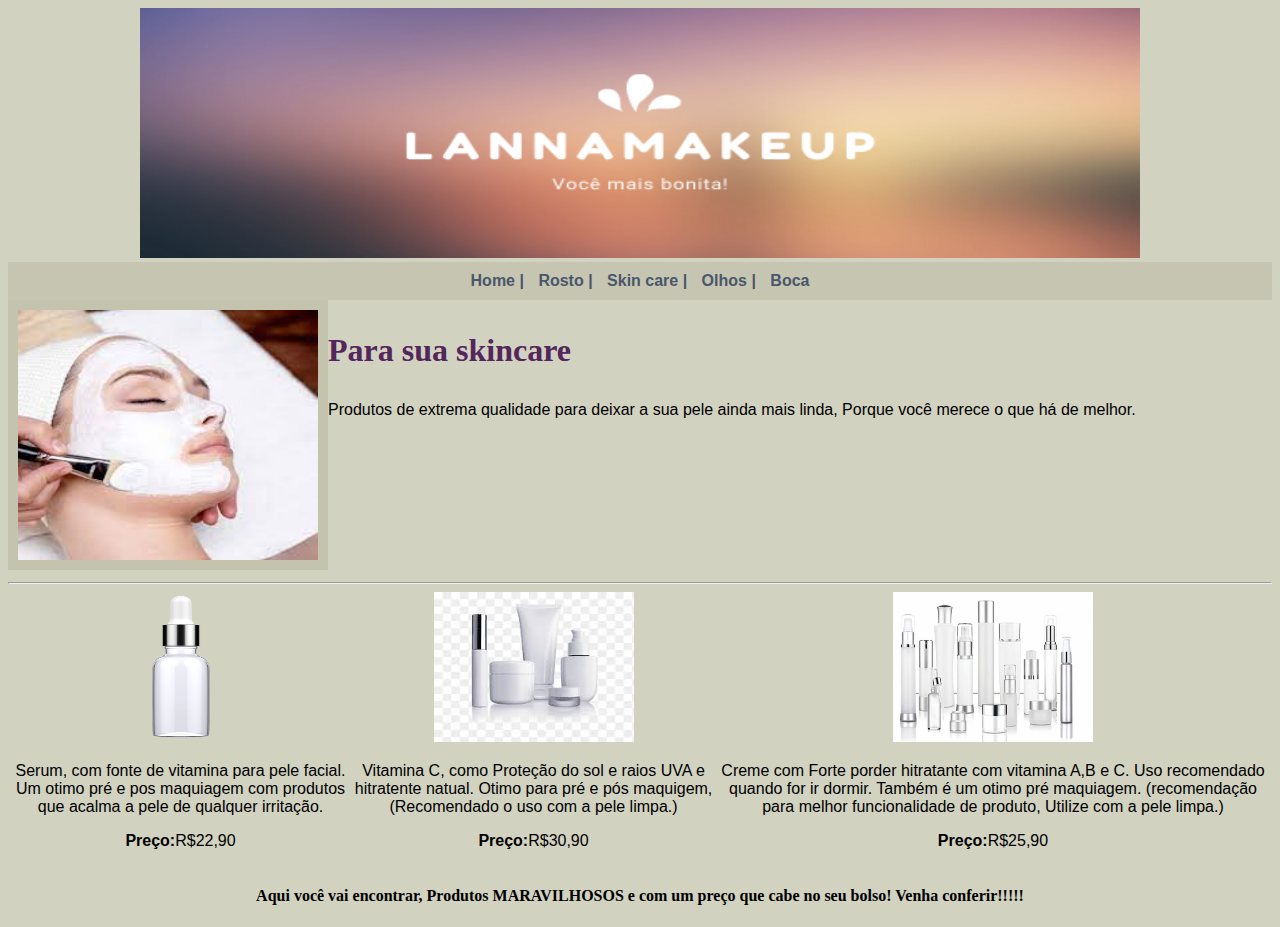
<file: link/skincare.html>
<!DOCTYPE html>
<html lang="pt-br">
<head>
    <meta charset="UTF-8">
    <meta http-equiv="X-UA-Compatible" content="IE=edge">
    <meta name="viewport" content="width=device-width, initial-scale=1.0">
   <!-- <link rel="shortcut icon" href="" type="favicon"> Arrumar -->
    <title>Lanna Make-inicio</title>
   <link rel="stylesheet" href="lanamake.css">
</head>
<body>
<div >

    <div id="imagemlogo">
        <img src="lannamakeup.png.png" width="1000" height="250" alt="Logo da Lanna Makeup">
    </div>

    <div id="menu">
        <a href="index.html">Home |</a>
        <a href="rosto.html">Rosto |</a>    
        <a href="skincare.html">Skin care |</a>   
        <a href="olhos.html">Olhos |</a>   
        <a href="boca.html">Boca</a>   
    </div> 
    
    <div class="anuncios">
        <div>
            <img src="skincaremoca.jpg" alt="skincaremoça" class="img-skin" >
        </div> 
        <div>
         <h3>Para sua skincare</h3>
        <p>Produtos de extrema qualidade para deixar a sua pele ainda mais linda, Porque você merece o que há de melhor.</p>
        </div>
    </div>

            <hr>

    <div class="valores">
        <div>
            <img src="skincare.png" alt="serum1" class="img-paleta">
            <p>Serum, com fonte de vitamina para pele facial. Um otimo pré e pos maquiagem com produtos que acalma a pele de qualquer irritação. </p>
            <p><strong>Preço:</strong>R$22,90</p>  
        </div>
        <div>
            <img src="skincaree.jpg" alt="vitaminac2" class="img-paleta">
            <p>Vitamina C, como Proteção do sol e raios UVA e hitratente natual. Otimo para pré e pós maquigem, (Recomendado o uso com a pele limpa.)</p>
            <p><strong>Preço:</strong>R$30,90</p>
        </div>
        <div>
            <img src="skincareee.jpg" alt="base3" class="img-paleta">
            <p>Creme com Forte porder hitratante com vitamina A,B e C. Uso recomendado quando for ir dormir. Também é um otimo pré maquiagem. (recomendação para melhor funcionalidade de produto, Utilize com a pele limpa.)</p>
            <p><strong>Preço:</strong>R$25,90</p>
        </div>
    </div>

    <div id="rodape">
        <h4 class="h4">Aqui você vai encontrar, Produtos MARAVILHOSOS e com um preço que cabe no seu bolso! Venha conferir!!!!!</h4>
    </div>

</div>
</body>
</html>
</file>
<file: LannaMake/index.css>
/* Layout
---------------------------*/
html, body,#home {
    height: 100%;
}

body {
    background: url(imagens/capaof.png),
                url(imagens/ruido.png),
                linear-gradient(50deg,#694049,#554868,black);
    background-attachment: fixed;
    font-family: Arial, Helvetica, sans-serif;
}
/* Barra de navegação
---------------------------*/
nav.navbar-transparente {
    padding: 15 px 0px;
    background: rgba(0,0,0,0.6 );
}

.navbar-light .navbar-nav .nav-link{
    color: white;
}

.navbar-light .navbar-nav .nav-link:hover{
    color: #779b94;
}

.navbar-light .navbar-toggler {
    color: rgba(255,255,255,.5 );
    border-color: rgba(255,255,255,0.5 );
}

/* Capa
---------------------------*/
.capa {
    text-align: center;
}

.btn-custon {
    color: white;
    border-radius: 500px;
    -webkit-border-radius:500px;
    -moz-border-radius:500px;
    text-transform: uppercase;
    transition: background 0.4s, color 0.4s;
    padding: 10px 20px;
}

#recursos a:hover {
    text-decoration: none;

}

.btn-roxo{
    background: #7c25f8;
}

.btn-roxo:hover{
    background: #6207e3;
    color: white;
}

.btn-branco{
    border: 2px solid white;
}

.btn-branco:hover{
    background-color: white;
    color: black;
}

.custon {
    color: #242424;
    border-radius:500px;
    -webkit-border-radius:500px;
    -moz-border-radius:500px;
    text-transform: uppercase;
    transition: background 0.4s, color 0.4s;
    padding: 12px 16px;
    font: 12px;
}

.btn-rosa {
    background:#ff8a80;
    }

.btn-rosa:hover {
     background:#b9665e;
     color: black;
}

.custoni {
    color: #242424;
    border-radius:500px;
    -webkit-border-radius:500px;
    -moz-border-radius:500px;
    text-transform: lowercase;
    transition: background 0.4s, color 0.4s;
    padding: 10px 16px;
    font-size: 16px;
}


/* Estrutura conteudos
---------------------------*/
#servicos, #recursos, #lancamentos{
    background:  white;
    padding-top: 20px;
    padding-bottom: 20px;
}

#formulario {
    background-image: url(imagens/lannacapa.png);
    padding-top: 20px;
    padding-bottom: 20px;
}

#servicos h2,h3 {
    color: #7c25f8;
}

#recursos h2,h3 {
    color: #7c25f8;
}

#lancamentos h2,h3 {
    color: #7c25f8;
}

#formulario h3 {
    color: #090a0a;
    font-family:'Franklin Gothic Medium', 'Arial Narrow', Arial, sans-serif ;
}

#formulario h5 {
    color: #242424;
    font-size: 15px;
}

#formulario p {
    color: #757575;
    font-size: 12px;
    font-family: "nunito Sans",sans-serif;
    padding: 16px 0 0;
}

.imagens, .seqimagens {
    padding: 10px 0;
}

.rotacionar {
    -ms-transform: rotate(-20deg);
    -webkit-transform: rotate(-20deg);
    transform: rotate(-20deg);
    padding: 10px;
}

.rotacionar p {
    padding-bottom: 10px;
}

#meio {
    margin: 50px;
}

/* Rodapé
---------------------------*/
footer {
    background: #000;
    padding: 50px 0px 20px 0px;
    position: relative;
}

footer h4 {
    color: #919496;
    font-size:0.8em ;
    text-transform: none;
}

footer a {
    color: white;
}

footer a:hover {
    color:  #9bf0e1;
    text-decoration: none;
}

footer ul {
    list-style: none;
}

footer ul li {
    float: left;
    margin: 10px 20px;
}

/* Tipografia
---------------------------*/
h1 {
    font-family: Brush Script MT, Brush Script Std, cursive;
    font-weight: 900;
    letter-spacing: -0.05em;
    margin-bottom: 50px;
    color: #090a0a;
}

h2 {
    font-size: 4em;
    font-weight: 700;
    letter-spacing: -0.04em;
}

h3 {
    font-size: 1,5em;
    font-weight: 700;
    letter-spacing: -0.04em;
}

p {
    color: rgb(17, 11, 11);
    font-family: 'Franklin Gothic Medium', 'Arial Narrow', Arial, sans-serif;
}

.bf-signature {
    color: #ff8a80;
    font:  24px "rock salt",sans-serif;
    margin: 8px 0px 0px;
}

/* Extra small devices (portrait phones, less than 576px)*/
@media (max-width: 575.98px) {
    .btn-custom{
        margin: 10px 15px;
        font-size: 1em;
    }
 }

/* Small devices (landscape phones, 576px and up)*/
@media (min-width: 576px) and (max-width: 767.98px) { 
    h1{
        font-size: 3em;
    }
    .btn-custom{
        margin: 10px 15px;
    }
 }

/* Medium devices (tablets, 768px and up)*/
@media (min-width: 768px) and (max-width: 991.98px) { 
    h1{
        font-size: 4em;
    }
 }

/* Large devices (desktops, 992px and up)*/
@media (min-width: 992px) and (max-width: 1199.98px) { 
    h1{
        font-size: 5em;
    }
 }

/* Extra large devices (large desktops, 1200px and up)*/
@media (min-width: 1200px) { 
    h1{
        font-size: 6em;
    }
 }
</file>
<file: link/lanamake.css>
@charset "UFT-8";

body {
    background: #d2d2c1;  
    font: 16px Arial, Helvetica, sans-serif;
}

#principal {
    width: 900px;
}

#imagemlogo {
    text-align: center;
}

#menu {
    background: #c5c5b2;
    padding: 10px;
    text-align: center;
}

#conteudo {
    background: #e8e8d9;
    padding: 5px;
    width: 1339px;
    text-align: center;
    font-family: 'Lucida Sans', 'Lucida Sans Regular', 'Lucida Grande', 'Lucida Sans Unicode', Geneva, Verdana, sans-serif;

}

#rodape {
    text-align: center;
    font-family: Georgia, 'Times New Roman', Times, serif;
}

a {
    color: #4b566a;
    text-decoration: none;
    font-weight: bold;
    padding: 5px;
    text-align: center;
} 

h3{
    color: #53265c;
    font-size: 2.0em;
    font-family: Brush Script MT, Brush Script Std, cursive;
    text-align: left;
}

.img-olhos{
    border: 10px solid #c3c3ae;
    width: 300px;
    left: 350px;
    box-align: left;
}

.anuncios {
    display: flex;
    flex-direction: row;
    font-family: 'Trebuchet MS', 'Lucida Sans Unicode', 'Lucida Grande', 'Lucida Sans', Arial, sans-serif;
     
}

.valores{
    display: flex;
    flex-direction: row;
    justify-content: center;
    text-align: center;
    font-family: 'Segoe UI', Tahoma, Geneva, Verdana, sans-serif;

}

.img-paleta{
    width:200px ; 
    height:150px ;
    padding-left: 5px; 
    padding-right: 5px;
    
}

.img-skin{
    width: 300px;
    height: 250px;
    box-align: left;
    border: 10px solid #c3c3ae;
}
</file>
